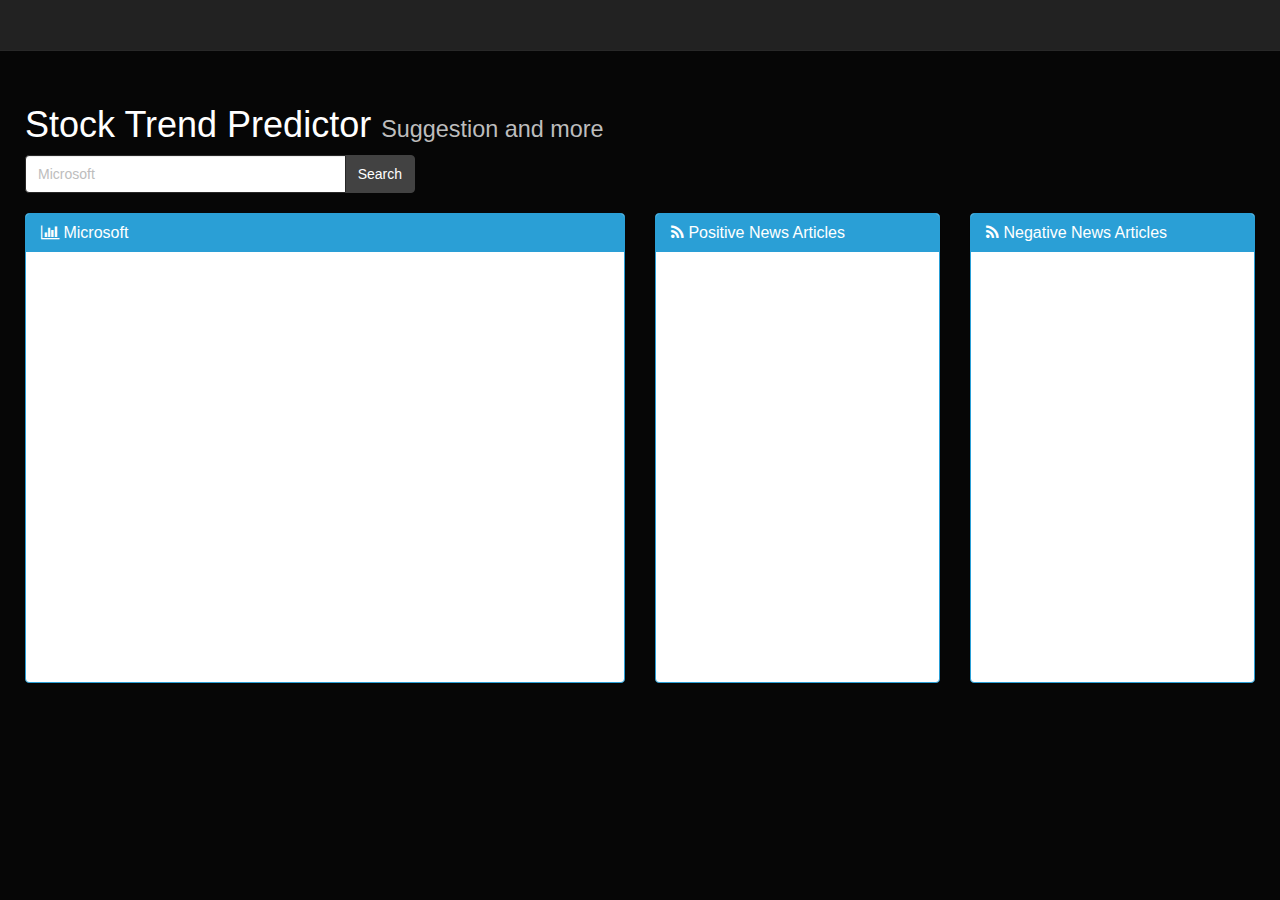
<file: Demo/index.html>
<!DOCTYPE html>


<html lang="en">
<head>
    <meta charset="utf-8">
    <meta name="viewport" content="width=device-width, initial-scale=1.0">
    <title>Dashboard - Light Admin</title>

    <script type="text/javascript" src="https://www.amcharts.com/lib/3/amcharts.js"></script>
    <script type="text/javascript" src="https://www.amcharts.com/lib/3/serial.js"></script>
    <script type="text/javascript" src="https://www.amcharts.com/lib/3/themes/light.js"></script>

    <link rel="stylesheet" type="text/css" href="bootstrap/css/bootstrap.min.css" />
    <link rel="stylesheet" type="text/css" href="font-awesome/css/font-awesome.min.css" />
    <link rel="stylesheet" type="text/css" href="css/local.css" />
    <link rel="stylesheet" type="text/css" href="css/amchart.css" />


    <script type="text/javascript" src="js/jquery-1.10.2.min.js"></script>
    <script type="text/javascript" src="bootstrap/js/bootstrap.min.js"></script>
    <script type="text/javascript" src="js/amchart.js"></script>


    <!-- you need to include the shieldui css and js assets in order for the charts to work -->
    <link rel="stylesheet" type="text/css" href="http://www.shieldui.com/shared/components/latest/css/light-bootstrap/all.min.css" />
    <link id="gridcss" rel="stylesheet" type="text/css" href="http://www.shieldui.com/shared/components/latest/css/dark-bootstrap/all.min.css" />

    <script type="text/javascript" src="http://www.shieldui.com/shared/components/latest/js/shieldui-all.min.js"></script>
    <script type="text/javascript" src="http://www.prepbootstrap.com/Content/js/gridData.js"></script>


</head>
<body>
    <div>
      <nav class="navbar navbar-inverse navbar-fixed-top" role="navigation">
        <div class="navbar-header">
            <button type="button" class="navbar-toggle" data-toggle="collapse" data-target=".navbar-ex1-collapse">
                <span class="sr-only">Toggle navigation</span>
                <span class="icon-bar"></span>
                <span class="icon-bar"></span>
                <span class="icon-bar"></span>
            </button>
            <a class="navbar-brand" href="index.html"></a>
        </div>

        <div class="collapse navbar-collapse navbar-ex1-collapse">

            <ul class="nav navbar-nav navbar-right navbar-user">
            </ul>
        </div>

    </nav>

    <div id="page-wrapper">
        <div class="row">
            <div class="col-lg-12">
                <h1>Stock Trend Predictor <small>Suggestion and more</small></h1>

            </div>
            <div class="col-lg-4">
              <div class="input-group">
                <input type="text" class="form-control" placeholder="Microsoft">
                <span class="input-group-btn">
                  <button class="btn btn-default" type="button">Search</button>
                </span>
              </div><!-- /input-group -->
            </div>

        </div>
        <br>
        <div class="row">
            <div class="col-md-6">
                <div class="panel panel-primary">
                    <div class="panel-heading">
                        <h3 class="panel-title"><i class="fa fa-bar-chart-o"></i> Microsoft</h3>
                    </div>
                    <div class="panel-body">
                        <div id="chartdiv"></div>
                    </div>
                </div>
            </div>
            <div class="col-md-3">
                <div class="panel panel-primary">
                  <div class="panel-heading">
                      <h3 class="panel-title"><i class="fa fa-rss"></i> Positive News Articles</h3>
                  </div>
                  <div style="overflow:hidden">
                    <div id="positive" style="overflow-y:scroll" class="panel-body feed"></div>
                  </div>
                </div>
              </div>

                <div class="col-md-3">
                    <div class="panel panel-primary">
                        <div class="panel-heading">
                            <h3 class="panel-title"><i class="fa fa-rss"></i> Negative News Articles</h3>
                        </div>
                        <div id="negative" style="overflow-y:scroll" class="panel-body feed"></div>
                    </div>
                </div>
            </div>
        </div>
    </div>

    <!-- /#wrapper -->

    <script type="text/javascript">



        jQuery(function ($) {



          $.ajax({url: "http://localhost:9000/api/news", success: function(result){
              //$("#div1").html(result);
              //console.log("getting the result back!");
              //console.log(result);
              var data = result;
              $("#positive").html('');
              $("#negative").html('');
              var positiveContent = '';
              var negativeContent = '';
              for(var i = 0; i < data.length; i++)
              {
                var url = data[i]["url"];
                if(data[i]["type"] == "negative")
                {
                  positiveContent += '<p>' + data[i]["title"].link(url) + '</p>';
                }
                else if(data[i]["type"] == "positive")
                {
                  negativeContent += '<p>' + data[i]["title"].link(url) + '</p>';
                }
                 // if Name is property of your Person object
              }
              $("#positive").append(positiveContent);
              $("#negative").append(negativeContent);
          }});



            $("#shieldui-chart1").shieldChart({
                theme: "light",

                primaryHeader: {
                    text: ""
                },
                exportOptions: {
                    image: false,
                    print: false
                },

                seriesSettings: {
                    bar: {
                        stackMode: "normal"
                    }
                },
                axisX: {
                categoricalValues: ["April 5", "April 6", "April 7",  "April 8", "April 11", "April 12", "April 13",  "April 14", "April 15", "April 18", "April 19", "April 20",  "April 21", "April 22", "April 25", "April 26",  "April 27", "April 28", "April 29"]
                },
                dataSeries: [{
                    seriesType: "line",
                    collectionAlias: "Stock Price over a month",
                    data: [54.56, 55.12, 54.46, 55, 56.65, 55.78, 54.53, 57, 56.67, 56.69, 57.32, 58.12, 56.15, 54.25, 54.78, 53.15, 52.11, 51.98, 51.23, 51.08, 50.09, 50.15]
                }]
            });


        });
    </script>
</body>
</html>
</file>
<file: Demo/css/amchart.css>
#chartdiv {
  width: 100%;
  height: 400px;
}
</file>
<file: Demo/css/local.css>
﻿/* Dark Admin Bootstrap Theme by PrepBootstrap - http://www.prepbootstrap.com */
html {
  font-family: sans-serif;
  -ms-text-size-adjust: 100%;
  -webkit-text-size-adjust: 100%;
}
body {
  margin: 0;
}
article,
aside,
details,
figcaption,
figure,
footer,
header,
hgroup,
main,
nav,
section,
summary {
  display: block;
}
audio,
canvas,
progress,
video {
  display: inline-block;
  vertical-align: baseline;
}
audio:not([controls]) {
  display: none;
  height: 0;
}
[hidden],
template {
  display: none;
}
a {
  background: transparent;
}
a:active,
a:hover {
  outline: 0;
}
abbr[title] {
  border-bottom: 1px dotted;
}
b,
strong {
  font-weight: bold;
}
dfn {
  font-style: italic;
}
h1 {
  font-size: 2em;
  margin: 0.67em 0;
}
mark {
  background: #ff0;
  color: #000;
}
small {
  font-size: 80%;
}
sub,
sup {
  font-size: 75%;
  line-height: 0;
  position: relative;
  vertical-align: baseline;
}
sup {
  top: -0.5em;
}
sub {
  bottom: -0.25em;
}
img {
  border: 0;
}
svg:not(:root) {
  overflow: hidden;
}
figure {
  margin: 1em 40px;
}
hr {
  -moz-box-sizing: content-box;
  box-sizing: content-box;
  height: 0;
}
pre {
  overflow: auto;
}
code,
kbd,
pre,
samp {
  font-family: monospace, monospace;
  font-size: 1em;
}
button,
input,
optgroup,
select,
textarea {
  color: inherit;
  font: inherit;
  margin: 0;
}
button {
  overflow: visible;
}
button,
select {
  text-transform: none;
}
button,
html input[type="button"],
input[type="reset"],
input[type="submit"] {
  -webkit-appearance: button;
  cursor: pointer;
}
button[disabled],
html input[disabled] {
  cursor: default;
}
button::-moz-focus-inner,
input::-moz-focus-inner {
  border: 0;
  padding: 0;
}
input {
  line-height: normal;
}
input[type="checkbox"],
input[type="radio"] {
  box-sizing: border-box;
  padding: 0;
}
input[type="number"]::-webkit-inner-spin-button,
input[type="number"]::-webkit-outer-spin-button {
  height: auto;
}
input[type="search"] {
  -webkit-appearance: textfield;
  -moz-box-sizing: content-box;
  -webkit-box-sizing: content-box;
  box-sizing: content-box;
}
input[type="search"]::-webkit-search-cancel-button,
input[type="search"]::-webkit-search-decoration {
  -webkit-appearance: none;
}
fieldset {
  border: 1px solid #c0c0c0;
  margin: 0 2px;
  padding: 0.35em 0.625em 0.75em;
}
legend {
  border: 0;
  padding: 0;
}
textarea {
  overflow: auto;
}
optgroup {
  font-weight: bold;
}
table {
  border-collapse: collapse;
  border-spacing: 0;
}
td,
th {
  padding: 0;
}
@media print {
  * {
    text-shadow: none !important;
    color: #000 !important;
    background: transparent !important;
    box-shadow: none !important;
  }
  a,
  a:visited {
    text-decoration: underline;
  }
  a[href]:after {
    content: " (" attr(href) ")";
  }
  abbr[title]:after {
    content: " (" attr(title) ")";
  }
  a[href^="javascript:"]:after,
  a[href^="#"]:after {
    content: "";
  }
  pre,
  blockquote {
    border: 1px solid #999;
    page-break-inside: avoid;
  }
  thead {
    display: table-header-group;
  }
  tr,
  img {
    page-break-inside: avoid;
  }
  img {
    max-width: 100% !important;
  }
  p,
  h2,
  h3 {
    orphans: 3;
    widows: 3;
  }
  h2,
  h3 {
    page-break-after: avoid;
  }
  select {
    background: #fff !important;
  }
  .navbar {
    display: none;
  }
  .table td,
  .table th {
    background-color: #fff !important;
  }
  .btn > .caret,
  .dropup > .btn > .caret {
    border-top-color: #000 !important;
  }
  .label {
    border: 1px solid #000;
  }
  .table {
    border-collapse: collapse !important;
  }
  .table-bordered th,
  .table-bordered td {
    border: 1px solid #ddd !important;
  }
}
* {
  -webkit-box-sizing: border-box;
  -moz-box-sizing: border-box;
  box-sizing: border-box;
}
*:before,
*:after {
  -webkit-box-sizing: border-box;
  -moz-box-sizing: border-box;
  box-sizing: border-box;
}
html {
  font-size: 62.5%;
  -webkit-tap-highlight-color: rgba(0, 0, 0, 0);
}
body {
  font-family: "Droid Sans", "Helvetica Neue", Helvetica, Arial, sans-serif;
  font-size: 14px;
  line-height: 1.42857143;
  color: #BDBDBD;
  background-color: #060606;
}
input,
button,
select,
textarea {
  font-family: inherit;
  font-size: inherit;
  line-height: inherit;
}
a {
  color: #2a9fd6;
  text-decoration: none;
}
a:hover,
a:focus {
  color: #2a9fd6;
  text-decoration: underline;
}
a:focus {
  outline: thin dotted;
  outline: 5px auto -webkit-focus-ring-color;
  outline-offset: -2px;
}
figure {
  margin: 0;
}
img {
  vertical-align: middle;
}
.img-responsive,
.thumbnail > img,
.thumbnail a > img,
.carousel-inner > .item > img,
.carousel-inner > .item > a > img {
  display: block;
  max-width: 100%;
  height: auto;
}
.img-rounded {
  border-radius: 6px;
}
.img-thumbnail {
  padding: 4px;
  line-height: 1.42857143;
  background-color: #060606;
  border: 1px solid #dddddd;
  border-radius: 4px;
  -webkit-transition: all 0.2s ease-in-out;
  transition: all 0.2s ease-in-out;
  display: inline-block;
  max-width: 100%;
  height: auto;
}
.img-circle {
  border-radius: 50%;
}
hr {
  margin-top: 20px;
  margin-bottom: 20px;
  border: 0;
  border-top: 1px solid #282828;
}
.sr-only {
  position: absolute;
  width: 1px;
  height: 1px;
  margin: -1px;
  padding: 0;
  overflow: hidden;
  clip: rect(0, 0, 0, 0);
  border: 0;
}
h1,
h2,
h3,
h4,
h5,
h6,
.h1,
.h2,
.h3,
.h4,
.h5,
.h6 {
  font-family: "Droid Sans", "Helvetica Neue", Helvetica, Arial, sans-serif;
  font-weight: 500;
  line-height: 1.1;
  color: #ffffff;
}
h1 small,
h2 small,
h3 small,
h4 small,
h5 small,
h6 small,
.h1 small,
.h2 small,
.h3 small,
.h4 small,
.h5 small,
.h6 small,
h1 .small,
h2 .small,
h3 .small,
h4 .small,
h5 .small,
h6 .small,
.h1 .small,
.h2 .small,
.h3 .small,
.h4 .small,
.h5 .small,
.h6 .small {
  font-weight: normal;
  line-height: 1;
  color: #BDBDBD;
}
h1,
.h1,
h2,
.h2,
h3,
.h3 {
  margin-top: 20px;
  margin-bottom: 10px;
}
h1 small,
.h1 small,
h2 small,
.h2 small,
h3 small,
.h3 small,
h1 .small,
.h1 .small,
h2 .small,
.h2 .small,
h3 .small,
.h3 .small {
  font-size: 65%;
}
h4,
.h4,
h5,
.h5,
h6,
.h6 {
  margin-top: 10px;
  margin-bottom: 10px;
}
h4 small,
.h4 small,
h5 small,
.h5 small,
h6 small,
.h6 small,
h4 .small,
.h4 .small,
h5 .small,
.h5 .small,
h6 .small,
.h6 .small {
  font-size: 75%;
}
h1,
.h1 {
  font-size: 36px;
}
h2,
.h2 {
  font-size: 30px;
}
h3,
.h3 {
  font-size: 24px;
}
h4,
.h4 {
  font-size: 18px;
}
h5,
.h5 {
  font-size: 14px;
}
h6,
.h6 {
  font-size: 12px;
}
p {
  margin: 0 0 10px;
}
.lead {
  margin-bottom: 20px;
  font-size: 16px;
  font-weight: 200;
  line-height: 1.4;
}
@media (min-width: 768px) {
  .lead {
    font-size: 21px;
  }
}
small,
.small {
  font-size: 85%;
}
cite {
  font-style: normal;
}
.text-left {
  text-align: left;
}
.text-right {
  text-align: right;
}
.text-center {
  text-align: center;
}
.text-justify {
  text-align: justify;
}
.text-muted {
  color: #BDBDBD;
}
.text-primary {
  color: #2a9fd6;
}
a.text-primary:hover {
  color: #2180ac;
}
.text-success {
  color: #ffffff;
}
a.text-success:hover {
  color: #e6e6e6;
}
.text-info {
  color: #ffffff;
}
a.text-info:hover {
  color: #e6e6e6;
}
.text-warning {
  color: #ffffff;
}
a.text-warning:hover {
  color: #e6e6e6;
}
.text-danger {
  color: #ffffff;
}
a.text-danger:hover {
  color: #e6e6e6;
}
.bg-primary {
  color: #fff;
  background-color: #2a9fd6;
}
a.bg-primary:hover {
  background-color: #2180ac;
}
.bg-success {
  background-color: #77b300;
}
a.bg-success:hover {
  background-color: #558000;
}
.bg-info {
  background-color: #9933cc;
}
a.bg-info:hover {
  background-color: #7a29a3;
}
.bg-warning {
  background-color: #ff8800;
}
a.bg-warning:hover {
  background-color: #cc6d00;
}
.bg-danger {
  background-color: #cc0000;
}
a.bg-danger:hover {
  background-color: #990000;
}
.page-header {
  padding-bottom: 9px;
  margin: 40px 0 20px;
  border-bottom: 1px solid #282828;
}
ul,
ol {
  margin-top: 0;
  margin-bottom: 10px;
}
ul ul,
ol ul,
ul ol,
ol ol {
  margin-bottom: 0;
}
.list-unstyled {
  padding-left: 0;
  list-style: none;
}
.list-inline {
  padding-left: 0;
  list-style: none;
  margin-left: -5px;
}
.list-inline > li {
  display: inline-block;
  padding-left: 5px;
  padding-right: 5px;
}
dl {
  margin-top: 0;
  margin-bottom: 20px;
}
dt,
dd {
  line-height: 1.42857143;
}
dt {
  font-weight: bold;
}
dd {
  margin-left: 0;
}
@media (min-width: 768px) {
  .dl-horizontal dt {
    float: left;
    width: 160px;
    clear: left;
    text-align: right;
    overflow: hidden;
    text-overflow: ellipsis;
    white-space: nowrap;
  }
  .dl-horizontal dd {
    margin-left: 180px;
  }
}
abbr[title],
abbr[data-original-title] {
  cursor: help;
  border-bottom: 1px dotted #BDBDBD;
}
.initialism {
  font-size: 90%;
  text-transform: uppercase;
}
blockquote {
  padding: 10px 20px;
  margin: 0 0 20px;
  font-size: 17.5px;
  border-left: 5px solid #282828;
}
blockquote p:last-child,
blockquote ul:last-child,
blockquote ol:last-child {
  margin-bottom: 0;
}
blockquote footer,
blockquote small,
blockquote .small {
  display: block;
  font-size: 80%;
  line-height: 1.42857143;
  color: #555555;
}
blockquote footer:before,
blockquote small:before,
blockquote .small:before {
  content: '\2014 \00A0';
}
.blockquote-reverse,
blockquote.pull-right {
  padding-right: 15px;
  padding-left: 0;
  border-right: 5px solid #282828;
  border-left: 0;
  text-align: right;
}
.blockquote-reverse footer:before,
blockquote.pull-right footer:before,
.blockquote-reverse small:before,
blockquote.pull-right small:before,
.blockquote-reverse .small:before,
blockquote.pull-right .small:before {
  content: '';
}
.blockquote-reverse footer:after,
blockquote.pull-right footer:after,
.blockquote-reverse small:after,
blockquote.pull-right small:after,
.blockquote-reverse .small:after,
blockquote.pull-right .small:after {
  content: '\00A0 \2014';
}
blockquote:before,
blockquote:after {
  content: "";
}
address {
  margin-bottom: 20px;
  font-style: normal;
  line-height: 1.42857143;
}
code,
kbd,
pre,
samp {
  font-family: Menlo, Monaco, Consolas, "Courier New", monospace;
}
code {
  padding: 2px 4px;
  font-size: 90%;
  color: #c7254e;
  background-color: #f9f2f4;
  white-space: nowrap;
  border-radius: 4px;
}
kbd {
  padding: 2px 4px;
  font-size: 90%;
  color: #ffffff;
  background-color: #333333;
  border-radius: 3px;
  box-shadow: inset 0 -1px 0 rgba(0, 0, 0, 0.25);
}
pre {
  display: block;
  padding: 9.5px;
  margin: 0 0 10px;
  font-size: 13px;
  line-height: 1.42857143;
  word-break: break-all;
  word-wrap: break-word;
  color: #282828;
  background-color: #f5f5f5;
  border: 1px solid #cccccc;
  border-radius: 4px;
}
pre code {
  padding: 0;
  font-size: inherit;
  color: inherit;
  white-space: pre-wrap;
  background-color: transparent;
  border-radius: 0;
}
.pre-scrollable {
  max-height: 340px;
  overflow-y: scroll;
}
.container {
  margin-right: auto;
  margin-left: auto;
  padding-left: 15px;
  padding-right: 15px;
}
@media (min-width: 768px) {
  .container {
    width: 750px;
  }
}
@media (min-width: 992px) {
  .container {
    width: 970px;
  }
}
@media (min-width: 1200px) {
  .container {
    width: 1170px;
  }
}
.container-fluid {
  margin-right: auto;
  margin-left: auto;
  padding-left: 15px;
  padding-right: 15px;
}
.row {
  margin-left: -15px;
  margin-right: -15px;
}
.col-xs-1, .col-sm-1, .col-md-1, .col-lg-1, .col-xs-2, .col-sm-2, .col-md-2, .col-lg-2, .col-xs-3, .col-sm-3, .col-md-3, .col-lg-3, .col-xs-4, .col-sm-4, .col-md-4, .col-lg-4, .col-xs-5, .col-sm-5, .col-md-5, .col-lg-5, .col-xs-6, .col-sm-6, .col-md-6, .col-lg-6, .col-xs-7, .col-sm-7, .col-md-7, .col-lg-7, .col-xs-8, .col-sm-8, .col-md-8, .col-lg-8, .col-xs-9, .col-sm-9, .col-md-9, .col-lg-9, .col-xs-10, .col-sm-10, .col-md-10, .col-lg-10, .col-xs-11, .col-sm-11, .col-md-11, .col-lg-11, .col-xs-12, .col-sm-12, .col-md-12, .col-lg-12 {
  position: relative;
  min-height: 1px;
  padding-left: 15px;
  padding-right: 15px;
}
.col-xs-1, .col-xs-2, .col-xs-3, .col-xs-4, .col-xs-5, .col-xs-6, .col-xs-7, .col-xs-8, .col-xs-9, .col-xs-10, .col-xs-11, .col-xs-12 {
  float: left;
}
.col-xs-12 {
  width: 100%;
}
.col-xs-11 {
  width: 91.66666667%;
}
.col-xs-10 {
  width: 83.33333333%;
}
.col-xs-9 {
  width: 75%;
}
.col-xs-8 {
  width: 66.66666667%;
}
.col-xs-7 {
  width: 58.33333333%;
}
.col-xs-6 {
  width: 50%;
}
.col-xs-5 {
  width: 41.66666667%;
}
.col-xs-4 {
  width: 33.33333333%;
}
.col-xs-3 {
  width: 25%;
}
.col-xs-2 {
  width: 16.66666667%;
}
.col-xs-1 {
  width: 8.33333333%;
}
.col-xs-pull-12 {
  right: 100%;
}
.col-xs-pull-11 {
  right: 91.66666667%;
}
.col-xs-pull-10 {
  right: 83.33333333%;
}
.col-xs-pull-9 {
  right: 75%;
}
.col-xs-pull-8 {
  right: 66.66666667%;
}
.col-xs-pull-7 {
  right: 58.33333333%;
}
.col-xs-pull-6 {
  right: 50%;
}
.col-xs-pull-5 {
  right: 41.66666667%;
}
.col-xs-pull-4 {
  right: 33.33333333%;
}
.col-xs-pull-3 {
  right: 25%;
}
.col-xs-pull-2 {
  right: 16.66666667%;
}
.col-xs-pull-1 {
  right: 8.33333333%;
}
.col-xs-pull-0 {
  right: 0%;
}
.col-xs-push-12 {
  left: 100%;
}
.col-xs-push-11 {
  left: 91.66666667%;
}
.col-xs-push-10 {
  left: 83.33333333%;
}
.col-xs-push-9 {
  left: 75%;
}
.col-xs-push-8 {
  left: 66.66666667%;
}
.col-xs-push-7 {
  left: 58.33333333%;
}
.col-xs-push-6 {
  left: 50%;
}
.col-xs-push-5 {
  left: 41.66666667%;
}
.col-xs-push-4 {
  left: 33.33333333%;
}
.col-xs-push-3 {
  left: 25%;
}
.col-xs-push-2 {
  left: 16.66666667%;
}
.col-xs-push-1 {
  left: 8.33333333%;
}
.col-xs-push-0 {
  left: 0%;
}
.col-xs-offset-12 {
  margin-left: 100%;
}
.col-xs-offset-11 {
  margin-left: 91.66666667%;
}
.col-xs-offset-10 {
  margin-left: 83.33333333%;
}
.col-xs-offset-9 {
  margin-left: 75%;
}
.col-xs-offset-8 {
  margin-left: 66.66666667%;
}
.col-xs-offset-7 {
  margin-left: 58.33333333%;
}
.col-xs-offset-6 {
  margin-left: 50%;
}
.col-xs-offset-5 {
  margin-left: 41.66666667%;
}
.col-xs-offset-4 {
  margin-left: 33.33333333%;
}
.col-xs-offset-3 {
  margin-left: 25%;
}
.col-xs-offset-2 {
  margin-left: 16.66666667%;
}
.col-xs-offset-1 {
  margin-left: 8.33333333%;
}
.col-xs-offset-0 {
  margin-left: 0%;
}
@media (min-width: 768px) {
  .col-sm-1, .col-sm-2, .col-sm-3, .col-sm-4, .col-sm-5, .col-sm-6, .col-sm-7, .col-sm-8, .col-sm-9, .col-sm-10, .col-sm-11, .col-sm-12 {
    float: left;
  }
  .col-sm-12 {
    width: 100%;
  }
  .col-sm-11 {
    width: 91.66666667%;
  }
  .col-sm-10 {
    width: 83.33333333%;
  }
  .col-sm-9 {
    width: 75%;
  }
  .col-sm-8 {
    width: 66.66666667%;
  }
  .col-sm-7 {
    width: 58.33333333%;
  }
  .col-sm-6 {
    width: 50%;
  }
  .col-sm-5 {
    width: 41.66666667%;
  }
  .col-sm-4 {
    width: 33.33333333%;
  }
  .col-sm-3 {
    width: 25%;
  }
  .col-sm-2 {
    width: 16.66666667%;
  }
  .col-sm-1 {
    width: 8.33333333%;
  }
  .col-sm-pull-12 {
    right: 100%;
  }
  .col-sm-pull-11 {
    right: 91.66666667%;
  }
  .col-sm-pull-10 {
    right: 83.33333333%;
  }
  .col-sm-pull-9 {
    right: 75%;
  }
  .col-sm-pull-8 {
    right: 66.66666667%;
  }
  .col-sm-pull-7 {
    right: 58.33333333%;
  }
  .col-sm-pull-6 {
    right: 50%;
  }
  .col-sm-pull-5 {
    right: 41.66666667%;
  }
  .col-sm-pull-4 {
    right: 33.33333333%;
  }
  .col-sm-pull-3 {
    right: 25%;
  }
  .col-sm-pull-2 {
    right: 16.66666667%;
  }
  .col-sm-pull-1 {
    right: 8.33333333%;
  }
  .col-sm-pull-0 {
    right: 0%;
  }
  .col-sm-push-12 {
    left: 100%;
  }
  .col-sm-push-11 {
    left: 91.66666667%;
  }
  .col-sm-push-10 {
    left: 83.33333333%;
  }
  .col-sm-push-9 {
    left: 75%;
  }
  .col-sm-push-8 {
    left: 66.66666667%;
  }
  .col-sm-push-7 {
    left: 58.33333333%;
  }
  .col-sm-push-6 {
    left: 50%;
  }
  .col-sm-push-5 {
    left: 41.66666667%;
  }
  .col-sm-push-4 {
    left: 33.33333333%;
  }
  .col-sm-push-3 {
    left: 25%;
  }
  .col-sm-push-2 {
    left: 16.66666667%;
  }
  .col-sm-push-1 {
    left: 8.33333333%;
  }
  .col-sm-push-0 {
    left: 0%;
  }
  .col-sm-offset-12 {
    margin-left: 100%;
  }
  .col-sm-offset-11 {
    margin-left: 91.66666667%;
  }
  .col-sm-offset-10 {
    margin-left: 83.33333333%;
  }
  .col-sm-offset-9 {
    margin-left: 75%;
  }
  .col-sm-offset-8 {
    margin-left: 66.66666667%;
  }
  .col-sm-offset-7 {
    margin-left: 58.33333333%;
  }
  .col-sm-offset-6 {
    margin-left: 50%;
  }
  .col-sm-offset-5 {
    margin-left: 41.66666667%;
  }
  .col-sm-offset-4 {
    margin-left: 33.33333333%;
  }
  .col-sm-offset-3 {
    margin-left: 25%;
  }
  .col-sm-offset-2 {
    margin-left: 16.66666667%;
  }
  .col-sm-offset-1 {
    margin-left: 8.33333333%;
  }
  .col-sm-offset-0 {
    margin-left: 0%;
  }
}
@media (min-width: 992px) {
  .col-md-1, .col-md-2, .col-md-3, .col-md-4, .col-md-5, .col-md-6, .col-md-7, .col-md-8, .col-md-9, .col-md-10, .col-md-11, .col-md-12 {
    float: left;
  }
  .col-md-12 {
    width: 100%;
  }
  .col-md-11 {
    width: 91.66666667%;
  }
  .col-md-10 {
    width: 83.33333333%;
  }
  .col-md-9 {
    width: 75%;
  }
  .col-md-8 {
    width: 66.66666667%;
  }
  .col-md-7 {
    width: 58.33333333%;
  }
  .col-md-6 {
    width: 50%;
  }
  .col-md-5 {
    width: 41.66666667%;
  }
  .col-md-4 {
    width: 33.33333333%;
  }
  .col-md-3 {
    width: 25%;
  }
  .col-md-2 {
    width: 16.66666667%;
  }
  .col-md-1 {
    width: 8.33333333%;
  }
  .col-md-pull-12 {
    right: 100%;
  }
  .col-md-pull-11 {
    right: 91.66666667%;
  }
  .col-md-pull-10 {
    right: 83.33333333%;
  }
  .col-md-pull-9 {
    right: 75%;
  }
  .col-md-pull-8 {
    right: 66.66666667%;
  }
  .col-md-pull-7 {
    right: 58.33333333%;
  }
  .col-md-pull-6 {
    right: 50%;
  }
  .col-md-pull-5 {
    right: 41.66666667%;
  }
  .col-md-pull-4 {
    right: 33.33333333%;
  }
  .col-md-pull-3 {
    right: 25%;
  }
  .col-md-pull-2 {
    right: 16.66666667%;
  }
  .col-md-pull-1 {
    right: 8.33333333%;
  }
  .col-md-pull-0 {
    right: 0%;
  }
  .col-md-push-12 {
    left: 100%;
  }
  .col-md-push-11 {
    left: 91.66666667%;
  }
  .col-md-push-10 {
    left: 83.33333333%;
  }
  .col-md-push-9 {
    left: 75%;
  }
  .col-md-push-8 {
    left: 66.66666667%;
  }
  .col-md-push-7 {
    left: 58.33333333%;
  }
  .col-md-push-6 {
    left: 50%;
  }
  .col-md-push-5 {
    left: 41.66666667%;
  }
  .col-md-push-4 {
    left: 33.33333333%;
  }
  .col-md-push-3 {
    left: 25%;
  }
  .col-md-push-2 {
    left: 16.66666667%;
  }
  .col-md-push-1 {
    left: 8.33333333%;
  }
  .col-md-push-0 {
    left: 0%;
  }
  .col-md-offset-12 {
    margin-left: 100%;
  }
  .col-md-offset-11 {
    margin-left: 91.66666667%;
  }
  .col-md-offset-10 {
    margin-left: 83.33333333%;
  }
  .col-md-offset-9 {
    margin-left: 75%;
  }
  .col-md-offset-8 {
    margin-left: 66.66666667%;
  }
  .col-md-offset-7 {
    margin-left: 58.33333333%;
  }
  .col-md-offset-6 {
    margin-left: 50%;
  }
  .col-md-offset-5 {
    margin-left: 41.66666667%;
  }
  .col-md-offset-4 {
    margin-left: 33.33333333%;
  }
  .col-md-offset-3 {
    margin-left: 25%;
  }
  .col-md-offset-2 {
    margin-left: 16.66666667%;
  }
  .col-md-offset-1 {
    margin-left: 8.33333333%;
  }
  .col-md-offset-0 {
    margin-left: 0%;
  }
}
@media (min-width: 1200px) {
  .col-lg-1, .col-lg-2, .col-lg-3, .col-lg-4, .col-lg-5, .col-lg-6, .col-lg-7, .col-lg-8, .col-lg-9, .col-lg-10, .col-lg-11, .col-lg-12 {
    float: left;
  }
  .col-lg-12 {
    width: 100%;
  }
  .col-lg-11 {
    width: 91.66666667%;
  }
  .col-lg-10 {
    width: 83.33333333%;
  }
  .col-lg-9 {
    width: 75%;
  }
  .col-lg-8 {
    width: 66.66666667%;
  }
  .col-lg-7 {
    width: 58.33333333%;
  }
  .col-lg-6 {
    width: 50%;
  }
  .col-lg-5 {
    width: 41.66666667%;
  }
  .col-lg-4 {
    width: 33.33333333%;
  }
  .col-lg-3 {
    width: 25%;
  }
  .col-lg-2 {
    width: 16.66666667%;
  }
  .col-lg-1 {
    width: 8.33333333%;
  }
  .col-lg-pull-12 {
    right: 100%;
  }
  .col-lg-pull-11 {
    right: 91.66666667%;
  }
  .col-lg-pull-10 {
    right: 83.33333333%;
  }
  .col-lg-pull-9 {
    right: 75%;
  }
  .col-lg-pull-8 {
    right: 66.66666667%;
  }
  .col-lg-pull-7 {
    right: 58.33333333%;
  }
  .col-lg-pull-6 {
    right: 50%;
  }
  .col-lg-pull-5 {
    right: 41.66666667%;
  }
  .col-lg-pull-4 {
    right: 33.33333333%;
  }
  .col-lg-pull-3 {
    right: 25%;
  }
  .col-lg-pull-2 {
    right: 16.66666667%;
  }
  .col-lg-pull-1 {
    right: 8.33333333%;
  }
  .col-lg-pull-0 {
    right: 0%;
  }
  .col-lg-push-12 {
    left: 100%;
  }
  .col-lg-push-11 {
    left: 91.66666667%;
  }
  .col-lg-push-10 {
    left: 83.33333333%;
  }
  .col-lg-push-9 {
    left: 75%;
  }
  .col-lg-push-8 {
    left: 66.66666667%;
  }
  .col-lg-push-7 {
    left: 58.33333333%;
  }
  .col-lg-push-6 {
    left: 50%;
  }
  .col-lg-push-5 {
    left: 41.66666667%;
  }
  .col-lg-push-4 {
    left: 33.33333333%;
  }
  .col-lg-push-3 {
    left: 25%;
  }
  .col-lg-push-2 {
    left: 16.66666667%;
  }
  .col-lg-push-1 {
    left: 8.33333333%;
  }
  .col-lg-push-0 {
    left: 0%;
  }
  .col-lg-offset-12 {
    margin-left: 100%;
  }
  .col-lg-offset-11 {
    margin-left: 91.66666667%;
  }
  .col-lg-offset-10 {
    margin-left: 83.33333333%;
  }
  .col-lg-offset-9 {
    margin-left: 75%;
  }
  .col-lg-offset-8 {
    margin-left: 66.66666667%;
  }
  .col-lg-offset-7 {
    margin-left: 58.33333333%;
  }
  .col-lg-offset-6 {
    margin-left: 50%;
  }
  .col-lg-offset-5 {
    margin-left: 41.66666667%;
  }
  .col-lg-offset-4 {
    margin-left: 33.33333333%;
  }
  .col-lg-offset-3 {
    margin-left: 25%;
  }
  .col-lg-offset-2 {
    margin-left: 16.66666667%;
  }
  .col-lg-offset-1 {
    margin-left: 8.33333333%;
  }
  .col-lg-offset-0 {
    margin-left: 0%;
  }
}
table {
  max-width: 100%;
  background-color: #181818;
}
th {
  text-align: left;
}
.table {
  width: 100%;
  margin-bottom: 20px;
}
.table > thead > tr > th,
.table > tbody > tr > th,
.table > tfoot > tr > th,
.table > thead > tr > td,
.table > tbody > tr > td,
.table > tfoot > tr > td {
  padding: 8px;
  line-height: 1.42857143;
  vertical-align: top;
  border-top: 1px solid #282828;
}
.table > thead > tr > th {
  vertical-align: bottom;
  border-bottom: 2px solid #282828;
}
.table > caption + thead > tr:first-child > th,
.table > colgroup + thead > tr:first-child > th,
.table > thead:first-child > tr:first-child > th,
.table > caption + thead > tr:first-child > td,
.table > colgroup + thead > tr:first-child > td,
.table > thead:first-child > tr:first-child > td {
  border-top: 0;
}
.table > tbody + tbody {
  border-top: 2px solid #282828;
}
.table .table {
  background-color: #060606;
}
.table-condensed > thead > tr > th,
.table-condensed > tbody > tr > th,
.table-condensed > tfoot > tr > th,
.table-condensed > thead > tr > td,
.table-condensed > tbody > tr > td,
.table-condensed > tfoot > tr > td {
  padding: 5px;
}
.table-bordered {
  border: 1px solid #282828;
}
.table-bordered > thead > tr > th,
.table-bordered > tbody > tr > th,
.table-bordered > tfoot > tr > th,
.table-bordered > thead > tr > td,
.table-bordered > tbody > tr > td,
.table-bordered > tfoot > tr > td {
  border: 1px solid #282828;
}
.table-bordered > thead > tr > th,
.table-bordered > thead > tr > td {
  border-bottom-width: 2px;
}
.table-striped > tbody > tr:nth-child(odd) > td,
.table-striped > tbody > tr:nth-child(odd) > th {
  background-color: #080808;
}
.table-hover > tbody > tr:hover > td,
.table-hover > tbody > tr:hover > th {
  background-color: #282828;
}
table col[class*="col-"] {
  position: static;
  float: none;
  display: table-column;
}
table td[class*="col-"],
table th[class*="col-"] {
  position: static;
  float: none;
  display: table-cell;
}
.table > thead > tr > td.active,
.table > tbody > tr > td.active,
.table > tfoot > tr > td.active,
.table > thead > tr > th.active,
.table > tbody > tr > th.active,
.table > tfoot > tr > th.active,
.table > thead > tr.active > td,
.table > tbody > tr.active > td,
.table > tfoot > tr.active > td,
.table > thead > tr.active > th,
.table > tbody > tr.active > th,
.table > tfoot > tr.active > th {
  background-color: #282828;
}
.table-hover > tbody > tr > td.active:hover,
.table-hover > tbody > tr > th.active:hover,
.table-hover > tbody > tr.active:hover > td,
.table-hover > tbody > tr.active:hover > th {
  background-color: #1b1b1b;
}
.table > thead > tr > td.success,
.table > tbody > tr > td.success,
.table > tfoot > tr > td.success,
.table > thead > tr > th.success,
.table > tbody > tr > th.success,
.table > tfoot > tr > th.success,
.table > thead > tr.success > td,
.table > tbody > tr.success > td,
.table > tfoot > tr.success > td,
.table > thead > tr.success > th,
.table > tbody > tr.success > th,
.table > tfoot > tr.success > th {
  background-color: #77b300;
}
.table-hover > tbody > tr > td.success:hover,
.table-hover > tbody > tr > th.success:hover,
.table-hover > tbody > tr.success:hover > td,
.table-hover > tbody > tr.success:hover > th {
  background-color: #669a00;
}
.table > thead > tr > td.info,
.table > tbody > tr > td.info,
.table > tfoot > tr > td.info,
.table > thead > tr > th.info,
.table > tbody > tr > th.info,
.table > tfoot > tr > th.info,
.table > thead > tr.info > td,
.table > tbody > tr.info > td,
.table > tfoot > tr.info > td,
.table > thead > tr.info > th,
.table > tbody > tr.info > th,
.table > tfoot > tr.info > th {
  background-color: #9933cc;
}
.table-hover > tbody > tr > td.info:hover,
.table-hover > tbody > tr > th.info:hover,
.table-hover > tbody > tr.info:hover > td,
.table-hover > tbody > tr.info:hover > th {
  background-color: #8a2eb8;
}
.table > thead > tr > td.warning,
.table > tbody > tr > td.warning,
.table > tfoot > tr > td.warning,
.table > thead > tr > th.warning,
.table > tbody > tr > th.warning,
.table > tfoot > tr > th.warning,
.table > thead > tr.warning > td,
.table > tbody > tr.warning > td,
.table > tfoot > tr.warning > td,
.table > thead > tr.warning > th,
.table > tbody > tr.warning > th,
.table > tfoot > tr.warning > th {
  background-color: #ff8800;
}
.table-hover > tbody > tr > td.warning:hover,
.table-hover > tbody > tr > th.warning:hover,
.table-hover > tbody > tr.warning:hover > td,
.table-hover > tbody > tr.warning:hover > th {
  background-color: #e67a00;
}
.table > thead > tr > td.danger,
.table > tbody > tr > td.danger,
.table > tfoot > tr > td.danger,
.table > thead > tr > th.danger,
.table > tbody > tr > th.danger,
.table > tfoot > tr > th.danger,
.table > thead > tr.danger > td,
.table > tbody > tr.danger > td,
.table > tfoot > tr.danger > td,
.table > thead > tr.danger > th,
.table > tbody > tr.danger > th,
.table > tfoot > tr.danger > th {
  background-color: #cc0000;
}
.table-hover > tbody > tr > td.danger:hover,
.table-hover > tbody > tr > th.danger:hover,
.table-hover > tbody > tr.danger:hover > td,
.table-hover > tbody > tr.danger:hover > th {
  background-color: #b30000;
}
@media (max-width: 767px) {
  .table-responsive {
    width: 100%;
    margin-bottom: 15px;
    overflow-y: hidden;
    overflow-x: scroll;
    -ms-overflow-style: -ms-autohiding-scrollbar;
    border: 1px solid #282828;
    -webkit-overflow-scrolling: touch;
  }
  .table-responsive > .table {
    margin-bottom: 0;
  }
  .table-responsive > .table > thead > tr > th,
  .table-responsive > .table > tbody > tr > th,
  .table-responsive > .table > tfoot > tr > th,
  .table-responsive > .table > thead > tr > td,
  .table-responsive > .table > tbody > tr > td,
  .table-responsive > .table > tfoot > tr > td {
    white-space: nowrap;
  }
  .table-responsive > .table-bordered {
    border: 0;
  }
  .table-responsive > .table-bordered > thead > tr > th:first-child,
  .table-responsive > .table-bordered > tbody > tr > th:first-child,
  .table-responsive > .table-bordered > tfoot > tr > th:first-child,
  .table-responsive > .table-bordered > thead > tr > td:first-child,
  .table-responsive > .table-bordered > tbody > tr > td:first-child,
  .table-responsive > .table-bordered > tfoot > tr > td:first-child {
    border-left: 0;
  }
  .table-responsive > .table-bordered > thead > tr > th:last-child,
  .table-responsive > .table-bordered > tbody > tr > th:last-child,
  .table-responsive > .table-bordered > tfoot > tr > th:last-child,
  .table-responsive > .table-bordered > thead > tr > td:last-child,
  .table-responsive > .table-bordered > tbody > tr > td:last-child,
  .table-responsive > .table-bordered > tfoot > tr > td:last-child {
    border-right: 0;
  }
  .table-responsive > .table-bordered > tbody > tr:last-child > th,
  .table-responsive > .table-bordered > tfoot > tr:last-child > th,
  .table-responsive > .table-bordered > tbody > tr:last-child > td,
  .table-responsive > .table-bordered > tfoot > tr:last-child > td {
    border-bottom: 0;
  }
}
fieldset {
  padding: 0;
  margin: 0;
  border: 0;
  min-width: 0;
}
legend {
  display: block;
  width: 100%;
  padding: 0;
  margin-bottom: 20px;
  font-size: 21px;
  line-height: inherit;
  color: #BDBDBD;
  border: 0;
  border-bottom: 1px solid #282828;
}
label {
  display: inline-block;
  margin-bottom: 5px;
  font-weight: bold;
}
input[type="search"] {
  -webkit-box-sizing: border-box;
  -moz-box-sizing: border-box;
  box-sizing: border-box;
}
input[type="radio"],
input[type="checkbox"] {
  margin: 4px 0 0;
  margin-top: 1px \9;
  /* IE8-9 */
  line-height: normal;
}
input[type="file"] {
  display: block;
}
input[type="range"] {
  display: block;
  width: 100%;
}
select[multiple],
select[size] {
  height: auto;
}
input[type="file"]:focus,
input[type="radio"]:focus,
input[type="checkbox"]:focus {
  outline: thin dotted;
  outline: 5px auto -webkit-focus-ring-color;
  outline-offset: -2px;
}
output {
  display: block;
  padding-top: 9px;
  font-size: 14px;
  line-height: 1.42857143;
  color: #BDBDBD;
}
.form-control {
  display: block;
  width: 100%;
  height: 38px;
  padding: 8px 12px;
  font-size: 14px;
  line-height: 1.42857143;
  color: #BDBDBD;
  background-color: #ffffff;
  background-image: none;
  border: 1px solid #282828;
  border-radius: 4px;
  -webkit-box-shadow: inset 0 1px 1px rgba(0, 0, 0, 0.075);
  box-shadow: inset 0 1px 1px rgba(0, 0, 0, 0.075);
  -webkit-transition: border-color ease-in-out .15s, box-shadow ease-in-out .15s;
  transition: border-color ease-in-out .15s, box-shadow ease-in-out .15s;
}
.form-control:focus {
  border-color: #66afe9;
  outline: 0;
  -webkit-box-shadow: inset 0 1px 1px rgba(0,0,0,.075), 0 0 8px rgba(102, 175, 233, 0.6);
  box-shadow: inset 0 1px 1px rgba(0,0,0,.075), 0 0 8px rgba(102, 175, 233, 0.6);
}
.form-control::-moz-placeholder {
  color: #BDBDBD;
  opacity: 1;
}
.form-control:-ms-input-placeholder {
  color: #BDBDBD;
}
.form-control::-webkit-input-placeholder {
  color: #BDBDBD;
}
.form-control[disabled],
.form-control[readonly],
fieldset[disabled] .form-control {
  cursor: not-allowed;
  background-color: #adafae;
  opacity: 1;
}
textarea.form-control {
  height: auto;
}
input[type="search"] {
  -webkit-appearance: none;
}
input[type="date"] {
  line-height: 38px;
}
.form-group {
  margin-bottom: 15px;
}
.radio,
.checkbox {
  display: block;
  min-height: 20px;
  margin-top: 10px;
  margin-bottom: 10px;
  padding-left: 20px;
}
.radio label,
.checkbox label {
  display: inline;
  font-weight: normal;
  cursor: pointer;
}
.radio input[type="radio"],
.radio-inline input[type="radio"],
.checkbox input[type="checkbox"],
.checkbox-inline input[type="checkbox"] {
  float: left;
  margin-left: -20px;
}
.radio + .radio,
.checkbox + .checkbox {
  margin-top: -5px;
}
.radio-inline,
.checkbox-inline {
  display: inline-block;
  padding-left: 20px;
  margin-bottom: 0;
  vertical-align: middle;
  font-weight: normal;
  cursor: pointer;
}
.radio-inline + .radio-inline,
.checkbox-inline + .checkbox-inline {
  margin-top: 0;
  margin-left: 10px;
}
input[type="radio"][disabled],
input[type="checkbox"][disabled],
.radio[disabled],
.radio-inline[disabled],
.checkbox[disabled],
.checkbox-inline[disabled],
fieldset[disabled] input[type="radio"],
fieldset[disabled] input[type="checkbox"],
fieldset[disabled] .radio,
fieldset[disabled] .radio-inline,
fieldset[disabled] .checkbox,
fieldset[disabled] .checkbox-inline {
  cursor: not-allowed;
}
.input-sm {
  height: 30px;
  padding: 5px 10px;
  font-size: 12px;
  line-height: 1.5;
  border-radius: 3px;
}
select.input-sm {
  height: 30px;
  line-height: 30px;
}
textarea.input-sm,
select[multiple].input-sm {
  height: auto;
}
.input-lg {
  height: 54px;
  padding: 14px 16px;
  font-size: 18px;
  line-height: 1.33;
  border-radius: 6px;
}
select.input-lg {
  height: 54px;
  line-height: 54px;
}
textarea.input-lg,
select[multiple].input-lg {
  height: auto;
}
.has-feedback {
  position: relative;
}
.has-feedback .form-control {
  padding-right: 47.5px;
}
.has-feedback .form-control-feedback {
  position: absolute;
  top: 25px;
  right: 0;
  display: block;
  width: 38px;
  height: 38px;
  line-height: 38px;
  text-align: center;
}
.has-success .help-block,
.has-success .control-label,
.has-success .radio,
.has-success .checkbox,
.has-success .radio-inline,
.has-success .checkbox-inline {
  color: #ffffff;
}
.has-success .form-control {
  border-color: #ffffff;
  -webkit-box-shadow: inset 0 1px 1px rgba(0, 0, 0, 0.075);
  box-shadow: inset 0 1px 1px rgba(0, 0, 0, 0.075);
}
.has-success .form-control:focus {
  border-color: #e6e6e6;
  -webkit-box-shadow: inset 0 1px 1px rgba(0, 0, 0, 0.075), 0 0 6px #ffffff;
  box-shadow: inset 0 1px 1px rgba(0, 0, 0, 0.075), 0 0 6px #ffffff;
}
.has-success .input-group-addon {
  color: #ffffff;
  border-color: #ffffff;
  background-color: #77b300;
}
.has-success .form-control-feedback {
  color: #ffffff;
}
.has-warning .help-block,
.has-warning .control-label,
.has-warning .radio,
.has-warning .checkbox,
.has-warning .radio-inline,
.has-warning .checkbox-inline {
  color: #ffffff;
}
.has-warning .form-control {
  border-color: #ffffff;
  -webkit-box-shadow: inset 0 1px 1px rgba(0, 0, 0, 0.075);
  box-shadow: inset 0 1px 1px rgba(0, 0, 0, 0.075);
}
.has-warning .form-control:focus {
  border-color: #e6e6e6;
  -webkit-box-shadow: inset 0 1px 1px rgba(0, 0, 0, 0.075), 0 0 6px #ffffff;
  box-shadow: inset 0 1px 1px rgba(0, 0, 0, 0.075), 0 0 6px #ffffff;
}
.has-warning .input-group-addon {
  color: #ffffff;
  border-color: #ffffff;
  background-color: #ff8800;
}
.has-warning .form-control-feedback {
  color: #ffffff;
}
.has-error .help-block,
.has-error .control-label,
.has-error .radio,
.has-error .checkbox,
.has-error .radio-inline,
.has-error .checkbox-inline {
  color: #ffffff;
}
.has-error .form-control {
  border-color: #ffffff;
  -webkit-box-shadow: inset 0 1px 1px rgba(0, 0, 0, 0.075);
  box-shadow: inset 0 1px 1px rgba(0, 0, 0, 0.075);
}
.has-error .form-control:focus {
  border-color: #e6e6e6;
  -webkit-box-shadow: inset 0 1px 1px rgba(0, 0, 0, 0.075), 0 0 6px #ffffff;
  box-shadow: inset 0 1px 1px rgba(0, 0, 0, 0.075), 0 0 6px #ffffff;
}
.has-error .input-group-addon {
  color: #ffffff;
  border-color: #ffffff;
  background-color: #cc0000;
}
.has-error .form-control-feedback {
  color: #ffffff;
}
.form-control-static {
  margin-bottom: 0;
}
.help-block {
  display: block;
  margin-top: 5px;
  margin-bottom: 10px;
  color: #c8c8c8;
}
@media (min-width: 768px) {
  .form-inline .form-group {
    display: inline-block;
    margin-bottom: 0;
    vertical-align: middle;
  }
  .form-inline .form-control {
    display: inline-block;
    width: auto;
    vertical-align: middle;
  }
  .form-inline .input-group > .form-control {
    width: 100%;
  }
  .form-inline .control-label {
    margin-bottom: 0;
    vertical-align: middle;
  }
  .form-inline .radio,
  .form-inline .checkbox {
    display: inline-block;
    margin-top: 0;
    margin-bottom: 0;
    padding-left: 0;
    vertical-align: middle;
  }
  .form-inline .radio input[type="radio"],
  .form-inline .checkbox input[type="checkbox"] {
    float: none;
    margin-left: 0;
  }
  .form-inline .has-feedback .form-control-feedback {
    top: 0;
  }
}
.form-horizontal .control-label,
.form-horizontal .radio,
.form-horizontal .checkbox,
.form-horizontal .radio-inline,
.form-horizontal .checkbox-inline {
  margin-top: 0;
  margin-bottom: 0;
  padding-top: 9px;
}
.form-horizontal .radio,
.form-horizontal .checkbox {
  min-height: 29px;
}
.form-horizontal .form-group {
  margin-left: -15px;
  margin-right: -15px;
}
.form-horizontal .form-control-static {
  padding-top: 9px;
}
@media (min-width: 768px) {
  .form-horizontal .control-label {
    text-align: right;
  }
}
.form-horizontal .has-feedback .form-control-feedback {
  top: 0;
  right: 15px;
}
.btn {
  display: inline-block;
  margin-bottom: 0;
  font-weight: normal;
  text-align: center;
  vertical-align: middle;
  cursor: pointer;
  background-image: none;
  border: 1px solid transparent;
  white-space: nowrap;
  padding: 8px 12px;
  font-size: 14px;
  line-height: 1.42857143;
  border-radius: 4px;
  -webkit-user-select: none;
  -moz-user-select: none;
  -ms-user-select: none;
  user-select: none;
}
.btn:focus,
.btn:active:focus,
.btn.active:focus {
  outline: thin dotted;
  outline: 5px auto -webkit-focus-ring-color;
  outline-offset: -2px;
}
.btn:hover,
.btn:focus {
  color: #ffffff;
  text-decoration: none;
}
.btn:active,
.btn.active {
  outline: 0;
  background-image: none;
  -webkit-box-shadow: inset 0 3px 5px rgba(0, 0, 0, 0.125);
  box-shadow: inset 0 3px 5px rgba(0, 0, 0, 0.125);
}
.btn.disabled,
.btn[disabled],
fieldset[disabled] .btn {
  cursor: not-allowed;
  pointer-events: none;
  opacity: 0.65;
  filter: alpha(opacity=65);
  -webkit-box-shadow: none;
  box-shadow: none;
}
.btn-default {
  color: #ffffff;
  background-color: #424242;
  border-color: #424242;
}
.btn-default:hover,
.btn-default:focus,
.btn-default:active,
.btn-default.active,
.open .dropdown-toggle.btn-default {
  color: #ffffff;
  background-color: #2d2d2d;
  border-color: #232323;
}
.btn-default:active,
.btn-default.active,
.open .dropdown-toggle.btn-default {
  background-image: none;
}
.btn-default.disabled,
.btn-default[disabled],
fieldset[disabled] .btn-default,
.btn-default.disabled:hover,
.btn-default[disabled]:hover,
fieldset[disabled] .btn-default:hover,
.btn-default.disabled:focus,
.btn-default[disabled]:focus,
fieldset[disabled] .btn-default:focus,
.btn-default.disabled:active,
.btn-default[disabled]:active,
fieldset[disabled] .btn-default:active,
.btn-default.disabled.active,
.btn-default[disabled].active,
fieldset[disabled] .btn-default.active {
  background-color: #424242;
  border-color: #424242;
}
.btn-default .badge {
  color: #424242;
  background-color: #ffffff;
}
.btn-primary {
  color: #ffffff;
  background-color: #2a9fd6;
  border-color: #2a9fd6;
}
.btn-primary:hover,
.btn-primary:focus,
.btn-primary:active,
.btn-primary.active,
.open .dropdown-toggle.btn-primary {
  color: #ffffff;
  background-color: #2386b4;
  border-color: #1f79a3;
}
.btn-primary:active,
.btn-primary.active,
.open .dropdown-toggle.btn-primary {
  background-image: none;
}
.btn-primary.disabled,
.btn-primary[disabled],
fieldset[disabled] .btn-primary,
.btn-primary.disabled:hover,
.btn-primary[disabled]:hover,
fieldset[disabled] .btn-primary:hover,
.btn-primary.disabled:focus,
.btn-primary[disabled]:focus,
fieldset[disabled] .btn-primary:focus,
.btn-primary.disabled:active,
.btn-primary[disabled]:active,
fieldset[disabled] .btn-primary:active,
.btn-primary.disabled.active,
.btn-primary[disabled].active,
fieldset[disabled] .btn-primary.active {
  background-color: #2a9fd6;
  border-color: #2a9fd6;
}
.btn-primary .badge {
  color: #2a9fd6;
  background-color: #ffffff;
}
.btn-success {
  color: #ffffff;
  background-color: #77b300;
  border-color: #77b300;
}
.btn-success:hover,
.btn-success:focus,
.btn-success:active,
.btn-success.active,
.open .dropdown-toggle.btn-success {
  color: #ffffff;
  background-color: #5c8a00;
  border-color: #4e7600;
}
.btn-success:active,
.btn-success.active,
.open .dropdown-toggle.btn-success {
  background-image: none;
}
.btn-success.disabled,
.btn-success[disabled],
fieldset[disabled] .btn-success,
.btn-success.disabled:hover,
.btn-success[disabled]:hover,
fieldset[disabled] .btn-success:hover,
.btn-success.disabled:focus,
.btn-success[disabled]:focus,
fieldset[disabled] .btn-success:focus,
.btn-success.disabled:active,
.btn-success[disabled]:active,
fieldset[disabled] .btn-success:active,
.btn-success.disabled.active,
.btn-success[disabled].active,
fieldset[disabled] .btn-success.active {
  background-color: #77b300;
  border-color: #77b300;
}
.btn-success .badge {
  color: #77b300;
  background-color: #ffffff;
}
.btn-info {
  color: #ffffff;
  background-color: #9933cc;
  border-color: #9933cc;
}
.btn-info:hover,
.btn-info:focus,
.btn-info:active,
.btn-info.active,
.open .dropdown-toggle.btn-info {
  color: #ffffff;
  background-color: #812bab;
  border-color: #74279b;
}
.btn-info:active,
.btn-info.active,
.open .dropdown-toggle.btn-info {
  background-image: none;
}
.btn-info.disabled,
.btn-info[disabled],
fieldset[disabled] .btn-info,
.btn-info.disabled:hover,
.btn-info[disabled]:hover,
fieldset[disabled] .btn-info:hover,
.btn-info.disabled:focus,
.btn-info[disabled]:focus,
fieldset[disabled] .btn-info:focus,
.btn-info.disabled:active,
.btn-info[disabled]:active,
fieldset[disabled] .btn-info:active,
.btn-info.disabled.active,
.btn-info[disabled].active,
fieldset[disabled] .btn-info.active {
  background-color: #9933cc;
  border-color: #9933cc;
}
.btn-info .badge {
  color: #9933cc;
  background-color: #ffffff;
}
.btn-warning {
  color: #ffffff;
  background-color: #ff8800;
  border-color: #ff8800;
}
.btn-warning:hover,
.btn-warning:focus,
.btn-warning:active,
.btn-warning.active,
.open .dropdown-toggle.btn-warning {
  color: #ffffff;
  background-color: #d67200;
  border-color: #c26700;
}
.btn-warning:active,
.btn-warning.active,
.open .dropdown-toggle.btn-warning {
  background-image: none;
}
.btn-warning.disabled,
.btn-warning[disabled],
fieldset[disabled] .btn-warning,
.btn-warning.disabled:hover,
.btn-warning[disabled]:hover,
fieldset[disabled] .btn-warning:hover,
.btn-warning.disabled:focus,
.btn-warning[disabled]:focus,
fieldset[disabled] .btn-warning:focus,
.btn-warning.disabled:active,
.btn-warning[disabled]:active,
fieldset[disabled] .btn-warning:active,
.btn-warning.disabled.active,
.btn-warning[disabled].active,
fieldset[disabled] .btn-warning.active {
  background-color: #ff8800;
  border-color: #ff8800;
}
.btn-warning .badge {
  color: #ff8800;
  background-color: #ffffff;
}
.btn-danger {
  color: #ffffff;
  background-color: #cc0000;
  border-color: #cc0000;
}
.btn-danger:hover,
.btn-danger:focus,
.btn-danger:active,
.btn-danger.active,
.open .dropdown-toggle.btn-danger {
  color: #ffffff;
  background-color: #a30000;
  border-color: #8f0000;
}
.btn-danger:active,
.btn-danger.active,
.open .dropdown-toggle.btn-danger {
  background-image: none;
}
.btn-danger.disabled,
.btn-danger[disabled],
fieldset[disabled] .btn-danger,
.btn-danger.disabled:hover,
.btn-danger[disabled]:hover,
fieldset[disabled] .btn-danger:hover,
.btn-danger.disabled:focus,
.btn-danger[disabled]:focus,
fieldset[disabled] .btn-danger:focus,
.btn-danger.disabled:active,
.btn-danger[disabled]:active,
fieldset[disabled] .btn-danger:active,
.btn-danger.disabled.active,
.btn-danger[disabled].active,
fieldset[disabled] .btn-danger.active {
  background-color: #cc0000;
  border-color: #cc0000;
}
.btn-danger .badge {
  color: #cc0000;
  background-color: #ffffff;
}
.btn-link {
  color: #2a9fd6;
  font-weight: normal;
  cursor: pointer;
  border-radius: 0;
}
.btn-link,
.btn-link:active,
.btn-link[disabled],
fieldset[disabled] .btn-link {
  background-color: transparent;
  -webkit-box-shadow: none;
  box-shadow: none;
}
.btn-link,
.btn-link:hover,
.btn-link:focus,
.btn-link:active {
  border-color: transparent;
}
.btn-link:hover,
.btn-link:focus {
  color: #2a9fd6;
  text-decoration: underline;
  background-color: transparent;
}
.btn-link[disabled]:hover,
fieldset[disabled] .btn-link:hover,
.btn-link[disabled]:focus,
fieldset[disabled] .btn-link:focus {
  color: #BDBDBD;
  text-decoration: none;
}
.btn-lg,
.btn-group-lg > .btn {
  padding: 14px 16px;
  font-size: 18px;
  line-height: 1.33;
  border-radius: 6px;
}
.btn-sm,
.btn-group-sm > .btn {
  padding: 5px 10px;
  font-size: 12px;
  line-height: 1.5;
  border-radius: 3px;
}
.btn-xs,
.btn-group-xs > .btn {
  padding: 1px 5px;
  font-size: 12px;
  line-height: 1.5;
  border-radius: 3px;
}
.btn-block {
  display: block;
  width: 100%;
  padding-left: 0;
  padding-right: 0;
}
.btn-block + .btn-block {
  margin-top: 5px;
}
input[type="submit"].btn-block,
input[type="reset"].btn-block,
input[type="button"].btn-block {
  width: 100%;
}
.fade {
  opacity: 0;
  -webkit-transition: opacity 0.15s linear;
  transition: opacity 0.15s linear;
}
.fade.in {
  opacity: 1;
}
.collapse {
  display: none;
}
.collapse.in {
  display: block;
}
.collapsing {
  position: relative;
  height: 0;
  overflow: hidden;
  -webkit-transition: height 0.35s ease;
  transition: height 0.35s ease;
}
@font-face {
  font-family: 'Glyphicons Halflings';
  src: url('../fonts/glyphicons-halflings-regular.eot');
  src: url('../fonts/glyphicons-halflings-regular.eot?#iefix') format('embedded-opentype'), url('../fonts/glyphicons-halflings-regular.woff') format('woff'), url('../fonts/glyphicons-halflings-regular.ttf') format('truetype'), url('../fonts/glyphicons-halflings-regular.svg#glyphicons_halflingsregular') format('svg');
}
.glyphicon {
  position: relative;
  top: 1px;
  display: inline-block;
  font-family: 'Glyphicons Halflings';
  font-style: normal;
  font-weight: normal;
  line-height: 1;
  -webkit-font-smoothing: antialiased;
  -moz-osx-font-smoothing: grayscale;
}
.glyphicon-asterisk:before {
  content: "\2a";
}
.glyphicon-plus:before {
  content: "\2b";
}
.glyphicon-euro:before {
  content: "\20ac";
}
.glyphicon-minus:before {
  content: "\2212";
}
.glyphicon-cloud:before {
  content: "\2601";
}
.glyphicon-envelope:before {
  content: "\2709";
}
.glyphicon-pencil:before {
  content: "\270f";
}
.glyphicon-glass:before {
  content: "\e001";
}
.glyphicon-music:before {
  content: "\e002";
}
.glyphicon-search:before {
  content: "\e003";
}
.glyphicon-heart:before {
  content: "\e005";
}
.glyphicon-star:before {
  content: "\e006";
}
.glyphicon-star-empty:before {
  content: "\e007";
}
.glyphicon-user:before {
  content: "\e008";
}
.glyphicon-film:before {
  content: "\e009";
}
.glyphicon-th-large:before {
  content: "\e010";
}
.glyphicon-th:before {
  content: "\e011";
}
.glyphicon-th-list:before {
  content: "\e012";
}
.glyphicon-ok:before {
  content: "\e013";
}
.glyphicon-remove:before {
  content: "\e014";
}
.glyphicon-zoom-in:before {
  content: "\e015";
}
.glyphicon-zoom-out:before {
  content: "\e016";
}
.glyphicon-off:before {
  content: "\e017";
}
.glyphicon-signal:before {
  content: "\e018";
}
.glyphicon-cog:before {
  content: "\e019";
}
.glyphicon-trash:before {
  content: "\e020";
}
.glyphicon-home:before {
  content: "\e021";
}
.glyphicon-file:before {
  content: "\e022";
}
.glyphicon-time:before {
  content: "\e023";
}
.glyphicon-road:before {
  content: "\e024";
}
.glyphicon-download-alt:before {
  content: "\e025";
}
.glyphicon-download:before {
  content: "\e026";
}
.glyphicon-upload:before {
  content: "\e027";
}
.glyphicon-inbox:before {
  content: "\e028";
}
.glyphicon-play-circle:before {
  content: "\e029";
}
.glyphicon-repeat:before {
  content: "\e030";
}
.glyphicon-refresh:before {
  content: "\e031";
}
.glyphicon-list-alt:before {
  content: "\e032";
}
.glyphicon-lock:before {
  content: "\e033";
}
.glyphicon-flag:before {
  content: "\e034";
}
.glyphicon-headphones:before {
  content: "\e035";
}
.glyphicon-volume-off:before {
  content: "\e036";
}
.glyphicon-volume-down:before {
  content: "\e037";
}
.glyphicon-volume-up:before {
  content: "\e038";
}
.glyphicon-qrcode:before {
  content: "\e039";
}
.glyphicon-barcode:before {
  content: "\e040";
}
.glyphicon-tag:before {
  content: "\e041";
}
.glyphicon-tags:before {
  content: "\e042";
}
.glyphicon-book:before {
  content: "\e043";
}
.glyphicon-bookmark:before {
  content: "\e044";
}
.glyphicon-print:before {
  content: "\e045";
}
.glyphicon-camera:before {
  content: "\e046";
}
.glyphicon-font:before {
  content: "\e047";
}
.glyphicon-bold:before {
  content: "\e048";
}
.glyphicon-italic:before {
  content: "\e049";
}
.glyphicon-text-height:before {
  content: "\e050";
}
.glyphicon-text-width:before {
  content: "\e051";
}
.glyphicon-align-left:before {
  content: "\e052";
}
.glyphicon-align-center:before {
  content: "\e053";
}
.glyphicon-align-right:before {
  content: "\e054";
}
.glyphicon-align-justify:before {
  content: "\e055";
}
.glyphicon-list:before {
  content: "\e056";
}
.glyphicon-indent-left:before {
  content: "\e057";
}
.glyphicon-indent-right:before {
  content: "\e058";
}
.glyphicon-facetime-video:before {
  content: "\e059";
}
.glyphicon-picture:before {
  content: "\e060";
}
.glyphicon-map-marker:before {
  content: "\e062";
}
.glyphicon-adjust:before {
  content: "\e063";
}
.glyphicon-tint:before {
  content: "\e064";
}
.glyphicon-edit:before {
  content: "\e065";
}
.glyphicon-share:before {
  content: "\e066";
}
.glyphicon-check:before {
  content: "\e067";
}
.glyphicon-move:before {
  content: "\e068";
}
.glyphicon-step-backward:before {
  content: "\e069";
}
.glyphicon-fast-backward:before {
  content: "\e070";
}
.glyphicon-backward:before {
  content: "\e071";
}
.glyphicon-play:before {
  content: "\e072";
}
.glyphicon-pause:before {
  content: "\e073";
}
.glyphicon-stop:before {
  content: "\e074";
}
.glyphicon-forward:before {
  content: "\e075";
}
.glyphicon-fast-forward:before {
  content: "\e076";
}
.glyphicon-step-forward:before {
  content: "\e077";
}
.glyphicon-eject:before {
  content: "\e078";
}
.glyphicon-chevron-left:before {
  content: "\e079";
}
.glyphicon-chevron-right:before {
  content: "\e080";
}
.glyphicon-plus-sign:before {
  content: "\e081";
}
.glyphicon-minus-sign:before {
  content: "\e082";
}
.glyphicon-remove-sign:before {
  content: "\e083";
}
.glyphicon-ok-sign:before {
  content: "\e084";
}
.glyphicon-question-sign:before {
  content: "\e085";
}
.glyphicon-info-sign:before {
  content: "\e086";
}
.glyphicon-screenshot:before {
  content: "\e087";
}
.glyphicon-remove-circle:before {
  content: "\e088";
}
.glyphicon-ok-circle:before {
  content: "\e089";
}
.glyphicon-ban-circle:before {
  content: "\e090";
}
.glyphicon-arrow-left:before {
  content: "\e091";
}
.glyphicon-arrow-right:before {
  content: "\e092";
}
.glyphicon-arrow-up:before {
  content: "\e093";
}
.glyphicon-arrow-down:before {
  content: "\e094";
}
.glyphicon-share-alt:before {
  content: "\e095";
}
.glyphicon-resize-full:before {
  content: "\e096";
}
.glyphicon-resize-small:before {
  content: "\e097";
}
.glyphicon-exclamation-sign:before {
  content: "\e101";
}
.glyphicon-gift:before {
  content: "\e102";
}
.glyphicon-leaf:before {
  content: "\e103";
}
.glyphicon-fire:before {
  content: "\e104";
}
.glyphicon-eye-open:before {
  content: "\e105";
}
.glyphicon-eye-close:before {
  content: "\e106";
}
.glyphicon-warning-sign:before {
  content: "\e107";
}
.glyphicon-plane:before {
  content: "\e108";
}
.glyphicon-calendar:before {
  content: "\e109";
}
.glyphicon-random:before {
  content: "\e110";
}
.glyphicon-comment:before {
  content: "\e111";
}
.glyphicon-magnet:before {
  content: "\e112";
}
.glyphicon-chevron-up:before {
  content: "\e113";
}
.glyphicon-chevron-down:before {
  content: "\e114";
}
.glyphicon-retweet:before {
  content: "\e115";
}
.glyphicon-shopping-cart:before {
  content: "\e116";
}
.glyphicon-folder-close:before {
  content: "\e117";
}
.glyphicon-folder-open:before {
  content: "\e118";
}
.glyphicon-resize-vertical:before {
  content: "\e119";
}
.glyphicon-resize-horizontal:before {
  content: "\e120";
}
.glyphicon-hdd:before {
  content: "\e121";
}
.glyphicon-bullhorn:before {
  content: "\e122";
}
.glyphicon-bell:before {
  content: "\e123";
}
.glyphicon-certificate:before {
  content: "\e124";
}
.glyphicon-thumbs-up:before {
  content: "\e125";
}
.glyphicon-thumbs-down:before {
  content: "\e126";
}
.glyphicon-hand-right:before {
  content: "\e127";
}
.glyphicon-hand-left:before {
  content: "\e128";
}
.glyphicon-hand-up:before {
  content: "\e129";
}
.glyphicon-hand-down:before {
  content: "\e130";
}
.glyphicon-circle-arrow-right:before {
  content: "\e131";
}
.glyphicon-circle-arrow-left:before {
  content: "\e132";
}
.glyphicon-circle-arrow-up:before {
  content: "\e133";
}
.glyphicon-circle-arrow-down:before {
  content: "\e134";
}
.glyphicon-globe:before {
  content: "\e135";
}
.glyphicon-wrench:before {
  content: "\e136";
}
.glyphicon-tasks:before {
  content: "\e137";
}
.glyphicon-filter:before {
  content: "\e138";
}
.glyphicon-briefcase:before {
  content: "\e139";
}
.glyphicon-fullscreen:before {
  content: "\e140";
}
.glyphicon-dashboard:before {
  content: "\e141";
}
.glyphicon-paperclip:before {
  content: "\e142";
}
.glyphicon-heart-empty:before {
  content: "\e143";
}
.glyphicon-link:before {
  content: "\e144";
}
.glyphicon-phone:before {
  content: "\e145";
}
.glyphicon-pushpin:before {
  content: "\e146";
}
.glyphicon-usd:before {
  content: "\e148";
}
.glyphicon-gbp:before {
  content: "\e149";
}
.glyphicon-sort:before {
  content: "\e150";
}
.glyphicon-sort-by-alphabet:before {
  content: "\e151";
}
.glyphicon-sort-by-alphabet-alt:before {
  content: "\e152";
}
.glyphicon-sort-by-order:before {
  content: "\e153";
}
.glyphicon-sort-by-order-alt:before {
  content: "\e154";
}
.glyphicon-sort-by-attributes:before {
  content: "\e155";
}
.glyphicon-sort-by-attributes-alt:before {
  content: "\e156";
}
.glyphicon-unchecked:before {
  content: "\e157";
}
.glyphicon-expand:before {
  content: "\e158";
}
.glyphicon-collapse-down:before {
  content: "\e159";
}
.glyphicon-collapse-up:before {
  content: "\e160";
}
.glyphicon-log-in:before {
  content: "\e161";
}
.glyphicon-flash:before {
  content: "\e162";
}
.glyphicon-log-out:before {
  content: "\e163";
}
.glyphicon-new-window:before {
  content: "\e164";
}
.glyphicon-record:before {
  content: "\e165";
}
.glyphicon-save:before {
  content: "\e166";
}
.glyphicon-open:before {
  content: "\e167";
}
.glyphicon-saved:before {
  content: "\e168";
}
.glyphicon-import:before {
  content: "\e169";
}
.glyphicon-export:before {
  content: "\e170";
}
.glyphicon-send:before {
  content: "\e171";
}
.glyphicon-floppy-disk:before {
  content: "\e172";
}
.glyphicon-floppy-saved:before {
  content: "\e173";
}
.glyphicon-floppy-remove:before {
  content: "\e174";
}
.glyphicon-floppy-save:before {
  content: "\e175";
}
.glyphicon-floppy-open:before {
  content: "\e176";
}
.glyphicon-credit-card:before {
  content: "\e177";
}
.glyphicon-transfer:before {
  content: "\e178";
}
.glyphicon-cutlery:before {
  content: "\e179";
}
.glyphicon-header:before {
  content: "\e180";
}
.glyphicon-compressed:before {
  content: "\e181";
}
.glyphicon-earphone:before {
  content: "\e182";
}
.glyphicon-phone-alt:before {
  content: "\e183";
}
.glyphicon-tower:before {
  content: "\e184";
}
.glyphicon-stats:before {
  content: "\e185";
}
.glyphicon-sd-video:before {
  content: "\e186";
}
.glyphicon-hd-video:before {
  content: "\e187";
}
.glyphicon-subtitles:before {
  content: "\e188";
}
.glyphicon-sound-stereo:before {
  content: "\e189";
}
.glyphicon-sound-dolby:before {
  content: "\e190";
}
.glyphicon-sound-5-1:before {
  content: "\e191";
}
.glyphicon-sound-6-1:before {
  content: "\e192";
}
.glyphicon-sound-7-1:before {
  content: "\e193";
}
.glyphicon-copyright-mark:before {
  content: "\e194";
}
.glyphicon-registration-mark:before {
  content: "\e195";
}
.glyphicon-cloud-download:before {
  content: "\e197";
}
.glyphicon-cloud-upload:before {
  content: "\e198";
}
.glyphicon-tree-conifer:before {
  content: "\e199";
}
.glyphicon-tree-deciduous:before {
  content: "\e200";
}
.caret {
  display: inline-block;
  width: 0;
  height: 0;
  margin-left: 2px;
  vertical-align: middle;
  border-top: 4px solid;
  border-right: 4px solid transparent;
  border-left: 4px solid transparent;
}
.dropdown {
  position: relative;
}
.dropdown-toggle:focus {
  outline: 0;
}
.dropdown-menu {
  position: absolute;
  top: 100%;
  left: 0;
  z-index: 1000;
  display: none;
  float: left;
  min-width: 160px;
  padding: 5px 0;
  margin: 2px 0 0;
  list-style: none;
  font-size: 14px;
  background-color: ;
  border: 1px solid #444444;
  border: 1px solid rgba(255, 255, 255, 0.1);
  border-radius: 4px;
  -webkit-box-shadow: 0 6px 12px rgba(0, 0, 0, 0.175);
  box-shadow: 0 6px 12px rgba(0, 0, 0, 0.175);
  background-clip: padding-box;
}
.dropdown-menu.pull-right {
  right: 0;
  left: auto;
}
.dropdown-menu .divider {
  height: 1px;
  margin: 9px 0;
  overflow: hidden;
  background-color: rgba(255, 255, 255, 0.1);
}
.dropdown-menu > li > a {
  display: block;
  padding: 3px 20px;
  clear: both;
  font-weight: normal;
  line-height: 1.42857143;
  color: #ffffff;
  white-space: nowrap;
}
.dropdown-menu > li > a:hover,
.dropdown-menu > li > a:focus {
  text-decoration: none;
  color: #ffffff;
  background-color: #2a9fd6;
}
.dropdown-menu > .active > a,
.dropdown-menu > .active > a:hover,
.dropdown-menu > .active > a:focus {
  color: #ffffff;
  text-decoration: none;
  outline: 0;
  background-color: #2a9fd6;
}
.dropdown-menu > .disabled > a,
.dropdown-menu > .disabled > a:hover,
.dropdown-menu > .disabled > a:focus {
  color: #BDBDBD;
}
.dropdown-menu > .disabled > a:hover,
.dropdown-menu > .disabled > a:focus {
  text-decoration: none;
  background-color: transparent;
  background-image: none;
  filter: progid:DXImageTransform.Microsoft.gradient(enabled = false);
  cursor: not-allowed;
}
.open > .dropdown-menu {
  display: block;
}
.open > a {
  outline: 0;
}
.dropdown-menu-right {
  left: auto;
  right: 0;
}
.dropdown-menu-left {
  left: 0;
  right: auto;
}
.dropdown-header {
  display: block;
  padding: 3px 20px;
  font-size: 12px;
  line-height: 1.42857143;
  color: #BDBDBD;
}
.dropdown-backdrop {
  position: fixed;
  left: 0;
  right: 0;
  bottom: 0;
  top: 0;
  z-index: 990;
}
.pull-right > .dropdown-menu {
  right: 0;
  left: auto;
}
.dropup .caret,
.navbar-fixed-bottom .dropdown .caret {
  border-top: 0;
  border-bottom: 4px solid;
  content: "";
}
.dropup .dropdown-menu,
.navbar-fixed-bottom .dropdown .dropdown-menu {
  top: auto;
  bottom: 100%;
  margin-bottom: 1px;
}
@media (min-width: 768px) {
  .navbar-right .dropdown-menu {
    left: auto;
    right: 0;
  }
  .navbar-right .dropdown-menu-left {
    left: 0;
    right: auto;
  }
}
.btn-group,
.btn-group-vertical {
  position: relative;
  display: inline-block;
  vertical-align: middle;
}
.btn-group > .btn,
.btn-group-vertical > .btn {
  position: relative;
  float: left;
}
.btn-group > .btn:hover,
.btn-group-vertical > .btn:hover,
.btn-group > .btn:focus,
.btn-group-vertical > .btn:focus,
.btn-group > .btn:active,
.btn-group-vertical > .btn:active,
.btn-group > .btn.active,
.btn-group-vertical > .btn.active {
  z-index: 2;
}
.btn-group > .btn:focus,
.btn-group-vertical > .btn:focus {
  outline: none;
}
.btn-group .btn + .btn,
.btn-group .btn + .btn-group,
.btn-group .btn-group + .btn,
.btn-group .btn-group + .btn-group {
  margin-left: -1px;
}
.btn-toolbar {
  margin-left: -5px;
}
.btn-toolbar .btn-group,
.btn-toolbar .input-group {
  float: left;
}
.btn-toolbar > .btn,
.btn-toolbar > .btn-group,
.btn-toolbar > .input-group {
  margin-left: 5px;
}
.btn-group > .btn:not(:first-child):not(:last-child):not(.dropdown-toggle) {
  border-radius: 0;
}
.btn-group > .btn:first-child {
  margin-left: 0;
}
.btn-group > .btn:first-child:not(:last-child):not(.dropdown-toggle) {
  border-bottom-right-radius: 0;
  border-top-right-radius: 0;
}
.btn-group > .btn:last-child:not(:first-child),
.btn-group > .dropdown-toggle:not(:first-child) {
  border-bottom-left-radius: 0;
  border-top-left-radius: 0;
}
.btn-group > .btn-group {
  float: left;
}
.btn-group > .btn-group:not(:first-child):not(:last-child) > .btn {
  border-radius: 0;
}
.btn-group > .btn-group:first-child > .btn:last-child,
.btn-group > .btn-group:first-child > .dropdown-toggle {
  border-bottom-right-radius: 0;
  border-top-right-radius: 0;
}
.btn-group > .btn-group:last-child > .btn:first-child {
  border-bottom-left-radius: 0;
  border-top-left-radius: 0;
}
.btn-group .dropdown-toggle:active,
.btn-group.open .dropdown-toggle {
  outline: 0;
}
.btn-group > .btn + .dropdown-toggle {
  padding-left: 8px;
  padding-right: 8px;
}
.btn-group > .btn-lg + .dropdown-toggle {
  padding-left: 12px;
  padding-right: 12px;
}
.btn-group.open .dropdown-toggle {
  -webkit-box-shadow: inset 0 3px 5px rgba(0, 0, 0, 0.125);
  box-shadow: inset 0 3px 5px rgba(0, 0, 0, 0.125);
}
.btn-group.open .dropdown-toggle.btn-link {
  -webkit-box-shadow: none;
  box-shadow: none;
}
.btn .caret {
  margin-left: 0;
}
.btn-lg .caret {
  border-width: 5px 5px 0;
  border-bottom-width: 0;
}
.dropup .btn-lg .caret {
  border-width: 0 5px 5px;
}
.btn-group-vertical > .btn,
.btn-group-vertical > .btn-group,
.btn-group-vertical > .btn-group > .btn {
  display: block;
  float: none;
  width: 100%;
  max-width: 100%;
}
.btn-group-vertical > .btn-group > .btn {
  float: none;
}
.btn-group-vertical > .btn + .btn,
.btn-group-vertical > .btn + .btn-group,
.btn-group-vertical > .btn-group + .btn,
.btn-group-vertical > .btn-group + .btn-group {
  margin-top: -1px;
  margin-left: 0;
}
.btn-group-vertical > .btn:not(:first-child):not(:last-child) {
  border-radius: 0;
}
.btn-group-vertical > .btn:first-child:not(:last-child) {
  border-top-right-radius: 4px;
  border-bottom-right-radius: 0;
  border-bottom-left-radius: 0;
}
.btn-group-vertical > .btn:last-child:not(:first-child) {
  border-bottom-left-radius: 4px;
  border-top-right-radius: 0;
  border-top-left-radius: 0;
}
.btn-group-vertical > .btn-group:not(:first-child):not(:last-child) > .btn {
  border-radius: 0;
}
.btn-group-vertical > .btn-group:first-child:not(:last-child) > .btn:last-child,
.btn-group-vertical > .btn-group:first-child:not(:last-child) > .dropdown-toggle {
  border-bottom-right-radius: 0;
  border-bottom-left-radius: 0;
}
.btn-group-vertical > .btn-group:last-child:not(:first-child) > .btn:first-child {
  border-top-right-radius: 0;
  border-top-left-radius: 0;
}
.btn-group-justified {
  display: table;
  width: 100%;
  table-layout: fixed;
  border-collapse: separate;
}
.btn-group-justified > .btn,
.btn-group-justified > .btn-group {
  float: none;
  display: table-cell;
  width: 1%;
}
.btn-group-justified > .btn-group .btn {
  width: 100%;
}
[data-toggle="buttons"] > .btn > input[type="radio"],
[data-toggle="buttons"] > .btn > input[type="checkbox"] {
  display: none;
}
.input-group {
  position: relative;
  display: table;
  border-collapse: separate;
}
.input-group[class*="col-"] {
  float: none;
  padding-left: 0;
  padding-right: 0;
}
.input-group .form-control {
  position: relative;
  z-index: 2;
  float: left;
  width: 100%;
  margin-bottom: 0;
}
.input-group-lg > .form-control,
.input-group-lg > .input-group-addon,
.input-group-lg > .input-group-btn > .btn {
  height: 54px;
  padding: 14px 16px;
  font-size: 18px;
  line-height: 1.33;
  border-radius: 6px;
}
select.input-group-lg > .form-control,
select.input-group-lg > .input-group-addon,
select.input-group-lg > .input-group-btn > .btn {
  height: 54px;
  line-height: 54px;
}
textarea.input-group-lg > .form-control,
textarea.input-group-lg > .input-group-addon,
textarea.input-group-lg > .input-group-btn > .btn,
select[multiple].input-group-lg > .form-control,
select[multiple].input-group-lg > .input-group-addon,
select[multiple].input-group-lg > .input-group-btn > .btn {
  height: auto;
}
.input-group-sm > .form-control,
.input-group-sm > .input-group-addon,
.input-group-sm > .input-group-btn > .btn {
  height: 30px;
  padding: 5px 10px;
  font-size: 12px;
  line-height: 1.5;
  border-radius: 3px;
}
select.input-group-sm > .form-control,
select.input-group-sm > .input-group-addon,
select.input-group-sm > .input-group-btn > .btn {
  height: 30px;
  line-height: 30px;
}
textarea.input-group-sm > .form-control,
textarea.input-group-sm > .input-group-addon,
textarea.input-group-sm > .input-group-btn > .btn,
select[multiple].input-group-sm > .form-control,
select[multiple].input-group-sm > .input-group-addon,
select[multiple].input-group-sm > .input-group-btn > .btn {
  height: auto;
}
.input-group-addon,
.input-group-btn,
.input-group .form-control {
  display: table-cell;
}
.input-group-addon:not(:first-child):not(:last-child),
.input-group-btn:not(:first-child):not(:last-child),
.input-group .form-control:not(:first-child):not(:last-child) {
  border-radius: 0;
}
.input-group-addon,
.input-group-btn {
  width: 1%;
  white-space: nowrap;
  vertical-align: middle;
}
.input-group-addon {
  padding: 8px 12px;
  font-size: 14px;
  font-weight: normal;
  line-height: 1;
  color: #BDBDBD;
  text-align: center;
  background-color: #adafae;
  border: 1px solid #282828;
  border-radius: 4px;
}
.input-group-addon.input-sm {
  padding: 5px 10px;
  font-size: 12px;
  border-radius: 3px;
}
.input-group-addon.input-lg {
  padding: 14px 16px;
  font-size: 18px;
  border-radius: 6px;
}
.input-group-addon input[type="radio"],
.input-group-addon input[type="checkbox"] {
  margin-top: 0;
}
.input-group .form-control:first-child,
.input-group-addon:first-child,
.input-group-btn:first-child > .btn,
.input-group-btn:first-child > .btn-group > .btn,
.input-group-btn:first-child > .dropdown-toggle,
.input-group-btn:last-child > .btn:not(:last-child):not(.dropdown-toggle),
.input-group-btn:last-child > .btn-group:not(:last-child) > .btn {
  border-bottom-right-radius: 0;
  border-top-right-radius: 0;
}
.input-group-addon:first-child {
  border-right: 0;
}
.input-group .form-control:last-child,
.input-group-addon:last-child,
.input-group-btn:last-child > .btn,
.input-group-btn:last-child > .btn-group > .btn,
.input-group-btn:last-child > .dropdown-toggle,
.input-group-btn:first-child > .btn:not(:first-child),
.input-group-btn:first-child > .btn-group:not(:first-child) > .btn {
  border-bottom-left-radius: 0;
  border-top-left-radius: 0;
}
.input-group-addon:last-child {
  border-left: 0;
}
.input-group-btn {
  position: relative;
  font-size: 0;
  white-space: nowrap;
}
.input-group-btn > .btn {
  position: relative;
}
.input-group-btn > .btn + .btn {
  margin-left: -1px;
}
.input-group-btn > .btn:hover,
.input-group-btn > .btn:focus,
.input-group-btn > .btn:active {
  z-index: 2;
}
.input-group-btn:first-child > .btn,
.input-group-btn:first-child > .btn-group {
  margin-right: -1px;
}
.input-group-btn:last-child > .btn,
.input-group-btn:last-child > .btn-group {
  margin-left: -1px;
}
.nav {
  margin-bottom: 0;
  padding-left: 0;
  list-style: none;
}
.nav > li {
  position: relative;
  display: block;
}
.nav > li > a {
  position: relative;
  display: block;
  padding: 10px 15px;
}
.nav > li > a:hover,
.nav > li > a:focus {
  text-decoration: none;
  background-color: ;
}
.nav > li.disabled > a {
  color: #BDBDBD;
}
.nav > li.disabled > a:hover,
.nav > li.disabled > a:focus {
  color: #BDBDBD;
  text-decoration: none;
  background-color: transparent;
  cursor: not-allowed;
}
.nav .open > a,
.nav .open > a:hover,
.nav .open > a:focus {
  background-color: ;
  border-color: #2a9fd6;
}
.nav .nav-divider {
  height: 1px;
  margin: 9px 0;
  overflow: hidden;
  background-color: #e5e5e5;
}
.nav > li > a > img {
  max-width: none;
}
.nav-tabs {
  border-bottom: 1px solid #282828;
}
.nav-tabs > li {
  float: left;
  margin-bottom: -1px;
}
.nav-tabs > li > a {
  margin-right: 2px;
  line-height: 1.42857143;
  border: 1px solid transparent;
  border-radius: 4px 4px 0 0;
}
.nav-tabs > li > a:hover {
  border-color: transparent transparent #282828;
}
.nav-tabs > li.active > a,
.nav-tabs > li.active > a:hover,
.nav-tabs > li.active > a:focus {
  color: #ffffff;
  background-color: #2a9fd6;
  border: 1px solid #282828;
  border-bottom-color: transparent;
  cursor: default;
}
.nav-tabs.nav-justified {
  width: 100%;
  border-bottom: 0;
}
.nav-tabs.nav-justified > li {
  float: none;
}
.nav-tabs.nav-justified > li > a {
  text-align: center;
  margin-bottom: 5px;
}
.nav-tabs.nav-justified > .dropdown .dropdown-menu {
  top: auto;
  left: auto;
}
@media (min-width: 768px) {
  .nav-tabs.nav-justified > li {
    display: table-cell;
    width: 1%;
  }
  .nav-tabs.nav-justified > li > a {
    margin-bottom: 0;
  }
}
.nav-tabs.nav-justified > li > a {
  margin-right: 0;
  border-radius: 4px;
}
.nav-tabs.nav-justified > .active > a,
.nav-tabs.nav-justified > .active > a:hover,
.nav-tabs.nav-justified > .active > a:focus {
  border: 1px solid #dddddd;
}
@media (min-width: 768px) {
  .nav-tabs.nav-justified > li > a {
    border-bottom: 1px solid #dddddd;
    border-radius: 4px 4px 0 0;
  }
  .nav-tabs.nav-justified > .active > a,
  .nav-tabs.nav-justified > .active > a:hover,
  .nav-tabs.nav-justified > .active > a:focus {
    border-bottom-color: #060606;
  }
}
.nav-pills > li {
  float: left;
}
.nav-pills > li > a {
  border-radius: 4px;
}
.nav-pills > li + li {
  margin-left: 2px;
}
.nav-pills > li.active > a,
.nav-pills > li.active > a:hover,
.nav-pills > li.active > a:focus {
  color: #ffffff;
  background-color: #2a9fd6;
}
.nav-stacked > li {
  float: none;
}
.nav-stacked > li + li {
  margin-top: 2px;
  margin-left: 0;
}
.nav-justified {
  width: 100%;
}
.nav-justified > li {
  float: none;
}
.nav-justified > li > a {
  text-align: center;
  margin-bottom: 5px;
}
.nav-justified > .dropdown .dropdown-menu {
  top: auto;
  left: auto;
}
@media (min-width: 768px) {
  .nav-justified > li {
    display: table-cell;
    width: 1%;
  }
  .nav-justified > li > a {
    margin-bottom: 0;
  }
}
.nav-tabs-justified {
  border-bottom: 0;
}
.nav-tabs-justified > li > a {
  margin-right: 0;
  border-radius: 4px;
}
.nav-tabs-justified > .active > a,
.nav-tabs-justified > .active > a:hover,
.nav-tabs-justified > .active > a:focus {
  border: 1px solid #dddddd;
}
@media (min-width: 768px) {
  .nav-tabs-justified > li > a {
    border-bottom: 1px solid #dddddd;
    border-radius: 4px 4px 0 0;
  }
  .nav-tabs-justified > .active > a,
  .nav-tabs-justified > .active > a:hover,
  .nav-tabs-justified > .active > a:focus {
    border-bottom-color: #060606;
  }
}
.tab-content > .tab-pane {
  display: none;
}
.tab-content > .active {
  display: block;
}
.nav-tabs .dropdown-menu {
  margin-top: -1px;
  border-top-right-radius: 0;
  border-top-left-radius: 0;
}
.navbar {
  position: relative;
  min-height: 50px;
  margin-bottom: 20px;
  border: 1px solid transparent;
}
@media (min-width: 768px) {
  .navbar {
    border-radius: 4px;
  }
}
@media (min-width: 768px) {
  .navbar-header {
    float: left;
  }
}
.navbar-collapse {
  max-height: 340px;
  overflow-x: visible;
  padding-right: 15px;
  padding-left: 15px;
  border-top: 1px solid transparent;
  box-shadow: inset 0 1px 0 rgba(255, 255, 255, 0.1);
  -webkit-overflow-scrolling: touch;
}
.navbar-collapse.in {
  overflow-y: auto;
}
@media (min-width: 768px) {
  .navbar-collapse {
    width: auto;
    border-top: 0;
    box-shadow: none;
  }
  .navbar-collapse.collapse {
    display: block !important;
    height: auto !important;
    padding-bottom: 0;
    overflow: visible !important;
  }
  .navbar-collapse.in {
    overflow-y: visible;
  }
  .navbar-fixed-top .navbar-collapse,
  .navbar-static-top .navbar-collapse,
  .navbar-fixed-bottom .navbar-collapse {
    padding-left: 0;
    padding-right: 0;
  }
}
.container > .navbar-header,
.container-fluid > .navbar-header,
.container > .navbar-collapse,
.container-fluid > .navbar-collapse {
  margin-right: -15px;
  margin-left: -15px;
}
@media (min-width: 768px) {
  .container > .navbar-header,
  .container-fluid > .navbar-header,
  .container > .navbar-collapse,
  .container-fluid > .navbar-collapse {
    margin-right: 0;
    margin-left: 0;
  }
}
.navbar-static-top {
  z-index: 1000;
  border-width: 0 0 1px;
}
@media (min-width: 768px) {
  .navbar-static-top {
    border-radius: 0;
  }
}
.navbar-fixed-top,
.navbar-fixed-bottom {
  position: fixed;
  right: 0;
  left: 0;
  z-index: 1030;
}
@media (min-width: 768px) {
  .navbar-fixed-top,
  .navbar-fixed-bottom {
    border-radius: 0;
  }
}
.navbar-fixed-top {
  top: 0;
  border-width: 0 0 1px;
}
.navbar-fixed-bottom {
  bottom: 0;
  margin-bottom: 0;
  border-width: 1px 0 0;
}
.navbar-brand {
  float: left;
  padding: 15px 15px;
  font-size: 18px;
  line-height: 20px;
  height: 50px;
}
.navbar-brand:hover,
.navbar-brand:focus {
  text-decoration: none;
}
@media (min-width: 768px) {
  .navbar > .container .navbar-brand,
  .navbar > .container-fluid .navbar-brand {
    margin-left: -15px;
  }
}
.navbar-toggle {
  position: relative;
  float: right;
  margin-right: 15px;
  padding: 9px 10px;
  margin-top: 8px;
  margin-bottom: 8px;
  background-color: transparent;
  background-image: none;
  border: 1px solid transparent;
  border-radius: 4px;
}
.navbar-toggle:focus {
  outline: none;
}
.navbar-toggle .icon-bar {
  display: block;
  width: 22px;
  height: 2px;
  border-radius: 1px;
}
.navbar-toggle .icon-bar + .icon-bar {
  margin-top: 4px;
}
@media (min-width: 768px) {
  .navbar-toggle {
    display: none;
  }
}
.navbar-nav {
  margin: 7.5px -15px;
}
.navbar-nav > li > a {
  padding-top: 10px;
  padding-bottom: 10px;
  line-height: 20px;
}
@media (max-width: 767px) {
  .navbar-nav .open .dropdown-menu {
    position: static;
    float: none;
    width: auto;
    margin-top: 0;
    background-color: transparent;
    border: 0;
    box-shadow: none;
  }
  .navbar-nav .open .dropdown-menu > li > a,
  .navbar-nav .open .dropdown-menu .dropdown-header {
    padding: 5px 15px 5px 25px;
  }
  .navbar-nav .open .dropdown-menu > li > a {
    line-height: 20px;
  }
  .navbar-nav .open .dropdown-menu > li > a:hover,
  .navbar-nav .open .dropdown-menu > li > a:focus {
    background-image: none;
  }
}
@media (min-width: 768px) {
  .navbar-nav {
    float: left;
    margin: 0;
  }
  .navbar-nav > li {
    float: left;
  }
  .navbar-nav > li > a {
    padding-top: 15px;
    padding-bottom: 15px;
  }
  .navbar-nav.navbar-right:last-child {
    margin-right: -15px;
  }
}
@media (min-width: 768px) {
  .navbar-left {
    float: left !important;
  }
  .navbar-right {
    float: right !important;
  }
}
.navbar-form {
  margin-left: -15px;
  margin-right: -15px;
  padding: 10px 15px;
  border-top: 1px solid transparent;
  border-bottom: 1px solid transparent;
  -webkit-box-shadow: inset 0 1px 0 rgba(255, 255, 255, 0.1), 0 1px 0 rgba(255, 255, 255, 0.1);
  box-shadow: inset 0 1px 0 rgba(255, 255, 255, 0.1), 0 1px 0 rgba(255, 255, 255, 0.1);
  margin-top: 6px;
  margin-bottom: 6px;
}
@media (min-width: 768px) {
  .navbar-form .form-group {
    display: inline-block;
    margin-bottom: 0;
    vertical-align: middle;
  }
  .navbar-form .form-control {
    display: inline-block;
    width: auto;
    vertical-align: middle;
  }
  .navbar-form .input-group > .form-control {
    width: 100%;
  }
  .navbar-form .control-label {
    margin-bottom: 0;
    vertical-align: middle;
  }
  .navbar-form .radio,
  .navbar-form .checkbox {
    display: inline-block;
    margin-top: 0;
    margin-bottom: 0;
    padding-left: 0;
    vertical-align: middle;
  }
  .navbar-form .radio input[type="radio"],
  .navbar-form .checkbox input[type="checkbox"] {
    float: none;
    margin-left: 0;
  }
  .navbar-form .has-feedback .form-control-feedback {
    top: 0;
  }
}
@media (max-width: 767px) {
  .navbar-form .form-group {
    margin-bottom: 5px;
  }
}
@media (min-width: 768px) {
  .navbar-form {
    width: auto;
    border: 0;
    margin-left: 0;
    margin-right: 0;
    padding-top: 0;
    padding-bottom: 0;
    -webkit-box-shadow: none;
    box-shadow: none;
  }
  .navbar-form.navbar-right:last-child {
    margin-right: -15px;
  }
}
.navbar-nav > li > .dropdown-menu {
  margin-top: 0;
  border-top-right-radius: 0;
  border-top-left-radius: 0;
}
.navbar-fixed-bottom .navbar-nav > li > .dropdown-menu {
  border-bottom-right-radius: 0;
  border-bottom-left-radius: 0;
}
.navbar-btn {
  margin-top: 6px;
  margin-bottom: 6px;
}
.navbar-btn.btn-sm {
  margin-top: 10px;
  margin-bottom: 10px;
}
.navbar-btn.btn-xs {
  margin-top: 14px;
  margin-bottom: 14px;
}
.navbar-text {
  margin-top: 15px;
  margin-bottom: 15px;
}
@media (min-width: 768px) {
  .navbar-text {
    float: left;
    margin-left: 15px;
    margin-right: 15px;
  }
  .navbar-text.navbar-right:last-child {
    margin-right: 0;
  }
}
.navbar-default {
  background-color: #060606;
  border-color: #000000;
}
.navbar-default .navbar-brand {
  color: #ffffff;
}
.navbar-default .navbar-brand:hover,
.navbar-default .navbar-brand:focus {
  color: #ffffff;
  background-color: transparent;
}
.navbar-default .navbar-text {
  color: #BDBDBD;
}
.navbar-default .navbar-nav > li > a {
  color: #BDBDBD;
}
.navbar-default .navbar-nav > li > a:hover,
.navbar-default .navbar-nav > li > a:focus {
  color: #ffffff;
  background-color: transparent;
}
.navbar-default .navbar-nav > .active > a,
.navbar-default .navbar-nav > .active > a:hover,
.navbar-default .navbar-nav > .active > a:focus {
  color: #ffffff;
  background-color: transparent;
}
.navbar-default .navbar-nav > .disabled > a,
.navbar-default .navbar-nav > .disabled > a:hover,
.navbar-default .navbar-nav > .disabled > a:focus {
  color: #BDBDBD;
  background-color: transparent;
}
.navbar-default .navbar-toggle {
  border-color: #282828;
}
.navbar-default .navbar-toggle:hover,
.navbar-default .navbar-toggle:focus {
  background-color: #282828;
}
.navbar-default .navbar-toggle .icon-bar {
  background-color: #cccccc;
}
.navbar-default .navbar-collapse,
.navbar-default .navbar-form {
  border-color: #000000;
}
.navbar-default .navbar-nav > .open > a,
.navbar-default .navbar-nav > .open > a:hover,
.navbar-default .navbar-nav > .open > a:focus {
  background-color: transparent;
  color: #ffffff;
}
@media (max-width: 767px) {
  .navbar-default .navbar-nav .open .dropdown-menu > li > a {
    color: #BDBDBD;
  }
  .navbar-default .navbar-nav .open .dropdown-menu > li > a:hover,
  .navbar-default .navbar-nav .open .dropdown-menu > li > a:focus {
    color: #ffffff;
    background-color: transparent;
  }
  .navbar-default .navbar-nav .open .dropdown-menu > .active > a,
  .navbar-default .navbar-nav .open .dropdown-menu > .active > a:hover,
  .navbar-default .navbar-nav .open .dropdown-menu > .active > a:focus {
    color: #ffffff;
    background-color: transparent;
  }
  .navbar-default .navbar-nav .open .dropdown-menu > .disabled > a,
  .navbar-default .navbar-nav .open .dropdown-menu > .disabled > a:hover,
  .navbar-default .navbar-nav .open .dropdown-menu > .disabled > a:focus {
    color: #BDBDBD;
    background-color: transparent;
  }
}
.navbar-default .navbar-link {
  color: #BDBDBD;
}
.navbar-default .navbar-link:hover {
  color: #ffffff;
}
.navbar-inverse {
  background-color: ;
  border-color: #080808;
}
.navbar-inverse .navbar-brand {
  color: #ffffff;
}
.navbar-inverse .navbar-brand:hover,
.navbar-inverse .navbar-brand:focus {
  color: #ffffff;
  background-color: transparent;
}
.navbar-inverse .navbar-text {
  color: #BDBDBD;
}
.navbar-inverse .navbar-nav > li > a {
  color: #BDBDBD;
}
.navbar-inverse .navbar-nav > li > a:hover,
.navbar-inverse .navbar-nav > li > a:focus {
  color: #ffffff;
  background-color: transparent;
}
.navbar-inverse .navbar-nav > .active > a,
.navbar-inverse .navbar-nav > .active > a:hover,
.navbar-inverse .navbar-nav > .active > a:focus {
  color: #ffffff;
  background-color: transparent;
}
.navbar-inverse .navbar-nav > .disabled > a,
.navbar-inverse .navbar-nav > .disabled > a:hover,
.navbar-inverse .navbar-nav > .disabled > a:focus {
  color: #aaaaaa;
  background-color: transparent;
}
.navbar-inverse .navbar-toggle {
  border-color: #333333;
}
.navbar-inverse .navbar-toggle:hover,
.navbar-inverse .navbar-toggle:focus {
  background-color: #333333;
}
.navbar-inverse .navbar-toggle .icon-bar {
  background-color: #ffffff;
}
.navbar-inverse .navbar-collapse,
.navbar-inverse .navbar-form {
  border-color: #101010;
}
.navbar-inverse .navbar-nav > .open > a,
.navbar-inverse .navbar-nav > .open > a:hover,
.navbar-inverse .navbar-nav > .open > a:focus {
  background-color: transparent;
  color: #ffffff;
}
@media (max-width: 767px) {
  .navbar-inverse .navbar-nav .open .dropdown-menu > .dropdown-header {
    border-color: #080808;
  }
  .navbar-inverse .navbar-nav .open .dropdown-menu .divider {
    background-color: #080808;
  }
  .navbar-inverse .navbar-nav .open .dropdown-menu > li > a {
    color: #BDBDBD;
  }
  .navbar-inverse .navbar-nav .open .dropdown-menu > li > a:hover,
  .navbar-inverse .navbar-nav .open .dropdown-menu > li > a:focus {
    color: #ffffff;
    background-color: transparent;
  }
  .navbar-inverse .navbar-nav .open .dropdown-menu > .active > a,
  .navbar-inverse .navbar-nav .open .dropdown-menu > .active > a:hover,
  .navbar-inverse .navbar-nav .open .dropdown-menu > .active > a:focus {
    color: #ffffff;
    background-color: transparent;
  }
  .navbar-inverse .navbar-nav .open .dropdown-menu > .disabled > a,
  .navbar-inverse .navbar-nav .open .dropdown-menu > .disabled > a:hover,
  .navbar-inverse .navbar-nav .open .dropdown-menu > .disabled > a:focus {
    color: #aaaaaa;
    background-color: transparent;
  }
}
.navbar-inverse .navbar-link {
  color: #BDBDBD;
}
.navbar-inverse .navbar-link:hover {
  color: #ffffff;
}
.breadcrumb {
  padding: 8px 15px;
  margin-bottom: 20px;
  list-style: none;
  background-color: ;
  border-radius: 4px;
}
.breadcrumb > li {
  display: inline-block;
}
.breadcrumb > li + li:before {
  content: "/\00a0";
  padding: 0 5px;
  color: #ffffff;
}
.breadcrumb > .active {
  color: #BDBDBD;
}
.pagination {
  display: inline-block;
  padding-left: 0;
  margin: 20px 0;
  border-radius: 4px;
}
.pagination > li {
  display: inline;
}
.pagination > li > a,
.pagination > li > span {
  position: relative;
  float: left;
  padding: 8px 12px;
  line-height: 1.42857143;
  text-decoration: none;
  color: #ffffff;
  background-color: ;
  border: 1px solid #282828;
  margin-left: -1px;
}
.pagination > li:first-child > a,
.pagination > li:first-child > span {
  margin-left: 0;
  border-bottom-left-radius: 4px;
  border-top-left-radius: 4px;
}
.pagination > li:last-child > a,
.pagination > li:last-child > span {
  border-bottom-right-radius: 4px;
  border-top-right-radius: 4px;
}
.pagination > li > a:hover,
.pagination > li > span:hover,
.pagination > li > a:focus,
.pagination > li > span:focus {
  color: #ffffff;
  background-color: #2a9fd6;
  border-color: transparent;
}
.pagination > .active > a,
.pagination > .active > span,
.pagination > .active > a:hover,
.pagination > .active > span:hover,
.pagination > .active > a:focus,
.pagination > .active > span:focus {
  z-index: 2;
  color: #ffffff;
  background-color: #2a9fd6;
  border-color: transparent;
  cursor: default;
}
.pagination > .disabled > span,
.pagination > .disabled > span:hover,
.pagination > .disabled > span:focus,
.pagination > .disabled > a,
.pagination > .disabled > a:hover,
.pagination > .disabled > a:focus {
  color: #BDBDBD;
  background-color: ;
  border-color: #282828;
  cursor: not-allowed;
}
.pagination-lg > li > a,
.pagination-lg > li > span {
  padding: 14px 16px;
  font-size: 18px;
}
.pagination-lg > li:first-child > a,
.pagination-lg > li:first-child > span {
  border-bottom-left-radius: 6px;
  border-top-left-radius: 6px;
}
.pagination-lg > li:last-child > a,
.pagination-lg > li:last-child > span {
  border-bottom-right-radius: 6px;
  border-top-right-radius: 6px;
}
.pagination-sm > li > a,
.pagination-sm > li > span {
  padding: 5px 10px;
  font-size: 12px;
}
.pagination-sm > li:first-child > a,
.pagination-sm > li:first-child > span {
  border-bottom-left-radius: 3px;
  border-top-left-radius: 3px;
}
.pagination-sm > li:last-child > a,
.pagination-sm > li:last-child > span {
  border-bottom-right-radius: 3px;
  border-top-right-radius: 3px;
}
.pager {
  padding-left: 0;
  margin: 20px 0;
  list-style: none;
  text-align: center;
}
.pager li {
  display: inline;
}
.pager li > a,
.pager li > span {
  display: inline-block;
  padding: 5px 14px;
  background-color: ;
  border: 1px solid #282828;
  border-radius: 15px;
}
.pager li > a:hover,
.pager li > a:focus {
  text-decoration: none;
  background-color: #2a9fd6;
}
.pager .next > a,
.pager .next > span {
  float: right;
}
.pager .previous > a,
.pager .previous > span {
  float: left;
}
.pager .disabled > a,
.pager .disabled > a:hover,
.pager .disabled > a:focus,
.pager .disabled > span {
  color: #BDBDBD;
  background-color: ;
  cursor: not-allowed;
}
.label {
  display: inline;
  padding: .2em .6em .3em;
  font-size: 75%;
  font-weight: bold;
  line-height: 1;
  color: #ffffff;
  text-align: center;
  white-space: nowrap;
  vertical-align: baseline;
  border-radius: .25em;
}
.label[href]:hover,
.label[href]:focus {
  color: #ffffff;
  text-decoration: none;
  cursor: pointer;
}
.label:empty {
  display: none;
}
.btn .label {
  position: relative;
  top: -1px;
}
.label-default {
  background-color: #424242;
}
.label-default[href]:hover,
.label-default[href]:focus {
  background-color: #282828;
}
.label-primary {
  background-color: #2a9fd6;
}
.label-primary[href]:hover,
.label-primary[href]:focus {
  background-color: #2180ac;
}
.label-success {
  background-color: #77b300;
}
.label-success[href]:hover,
.label-success[href]:focus {
  background-color: #558000;
}
.label-info {
  background-color: #9933cc;
}
.label-info[href]:hover,
.label-info[href]:focus {
  background-color: #7a29a3;
}
.label-warning {
  background-color: #ff8800;
}
.label-warning[href]:hover,
.label-warning[href]:focus {
  background-color: #cc6d00;
}
.label-danger {
  background-color: #cc0000;
}
.label-danger[href]:hover,
.label-danger[href]:focus {
  background-color: #990000;
}
.badge {
  display: inline-block;
  min-width: 10px;
  padding: 3px 7px;
  font-size: 12px;
  font-weight: bold;
  color: #ffffff;
  line-height: 1;
  vertical-align: baseline;
  white-space: nowrap;
  text-align: center;
  background-color: #2a9fd6;
  border-radius: 10px;
}
.badge:empty {
  display: none;
}
.btn .badge {
  position: relative;
  top: -1px;
}
.btn-xs .badge {
  top: 0;
  padding: 1px 5px;
}
a.badge:hover,
a.badge:focus {
  color: #ffffff;
  text-decoration: none;
  cursor: pointer;
}
a.list-group-item.active > .badge,
.nav-pills > .active > a > .badge {
  color: #2a9fd6;
  background-color: #ffffff;
}
.nav-pills > li > a > .badge {
  margin-left: 3px;
}
.jumbotron {
  padding: 30px;
  margin-bottom: 30px;
  color: inherit;
  background-color: #151515;
}
.jumbotron h1,
.jumbotron .h1 {
  color: inherit;
}
.jumbotron p {
  margin-bottom: 15px;
  font-size: 21px;
  font-weight: 200;
}
.container .jumbotron {
  border-radius: 6px;
}
.jumbotron .container {
  max-width: 100%;
}
@media screen and (min-width: 768px) {
  .jumbotron {
    padding-top: 48px;
    padding-bottom: 48px;
  }
  .container .jumbotron {
    padding-left: 60px;
    padding-right: 60px;
  }
  .jumbotron h1,
  .jumbotron .h1 {
    font-size: 63px;
  }
}
.thumbnail {
  display: block;
  padding: 4px;
  margin-bottom: 20px;
  line-height: 1.42857143;
  background-color: #060606;
  border: 1px solid #dddddd;
  border-radius: 4px;
  -webkit-transition: all 0.2s ease-in-out;
  transition: all 0.2s ease-in-out;
}
.thumbnail > img,
.thumbnail a > img {
  margin-left: auto;
  margin-right: auto;
}
a.thumbnail:hover,
a.thumbnail:focus,
a.thumbnail.active {
  border-color: #2a9fd6;
}
.thumbnail .caption {
  padding: 9px;
  color: #BDBDBD;
}
.alert {
  padding: 15px;
  margin-bottom: 20px;
  border: 1px solid transparent;
  border-radius: 4px;
}
.alert h4 {
  margin-top: 0;
  color: inherit;
}
.alert .alert-link {
  font-weight: bold;
}
.alert > p,
.alert > ul {
  margin-bottom: 0;
}
.alert > p + p {
  margin-top: 5px;
}
.alert-dismissable {
  padding-right: 35px;
}
.alert-dismissable .close {
  position: relative;
  top: -2px;
  right: -21px;
  color: inherit;
}
.alert-success {
  background-color: #77b300;
  border-color: #809a00;
  color: #ffffff;
}
.alert-success hr {
  border-top-color: #6a8000;
}
.alert-success .alert-link {
  color: #e6e6e6;
}
.alert-info {
  background-color: #9933cc;
  border-color: #6e2caf;
  color: #ffffff;
}
.alert-info hr {
  border-top-color: #61279b;
}
.alert-info .alert-link {
  color: #e6e6e6;
}
.alert-warning {
  background-color: #ff8800;
  border-color: #f05800;
  color: #ffffff;
}
.alert-warning hr {
  border-top-color: #d64f00;
}
.alert-warning .alert-link {
  color: #e6e6e6;
}
.alert-danger {
  background-color: #cc0000;
  border-color: #bd001f;
  color: #ffffff;
}
.alert-danger hr {
  border-top-color: #a3001b;
}
.alert-danger .alert-link {
  color: #e6e6e6;
}
@-webkit-keyframes progress-bar-stripes {
  from {
    background-position: 40px 0;
  }
  to {
    background-position: 0 0;
  }
}
@keyframes progress-bar-stripes {
  from {
    background-position: 40px 0;
  }
  to {
    background-position: 0 0;
  }
}
.progress {
  overflow: hidden;
  height: 20px;
  margin-bottom: 20px;
  background-color: ;
  border-radius: 4px;
  -webkit-box-shadow: inset 0 1px 2px rgba(0, 0, 0, 0.1);
  box-shadow: inset 0 1px 2px rgba(0, 0, 0, 0.1);
}
.progress-bar {
  float: left;
  width: 0%;
  height: 100%;
  font-size: 12px;
  line-height: 20px;
  color: #ffffff;
  text-align: center;
  background-color: #2a9fd6;
  -webkit-box-shadow: inset 0 -1px 0 rgba(0, 0, 0, 0.15);
  box-shadow: inset 0 -1px 0 rgba(0, 0, 0, 0.15);
  -webkit-transition: width 0.6s ease;
  transition: width 0.6s ease;
}
.progress-striped .progress-bar {
  background-image: -webkit-linear-gradient(45deg, rgba(255, 255, 255, 0.15) 25%, transparent 25%, transparent 50%, rgba(255, 255, 255, 0.15) 50%, rgba(255, 255, 255, 0.15) 75%, transparent 75%, transparent);
  background-image: linear-gradient(45deg, rgba(255, 255, 255, 0.15) 25%, transparent 25%, transparent 50%, rgba(255, 255, 255, 0.15) 50%, rgba(255, 255, 255, 0.15) 75%, transparent 75%, transparent);
  background-size: 40px 40px;
}
.progress.active .progress-bar {
  -webkit-animation: progress-bar-stripes 2s linear infinite;
  animation: progress-bar-stripes 2s linear infinite;
}
.progress-bar-success {
  background-color: #77b300;
}
.progress-striped .progress-bar-success {
  background-image: -webkit-linear-gradient(45deg, rgba(255, 255, 255, 0.15) 25%, transparent 25%, transparent 50%, rgba(255, 255, 255, 0.15) 50%, rgba(255, 255, 255, 0.15) 75%, transparent 75%, transparent);
  background-image: linear-gradient(45deg, rgba(255, 255, 255, 0.15) 25%, transparent 25%, transparent 50%, rgba(255, 255, 255, 0.15) 50%, rgba(255, 255, 255, 0.15) 75%, transparent 75%, transparent);
}
.progress-bar-info {
  background-color: #9933cc;
}
.progress-striped .progress-bar-info {
  background-image: -webkit-linear-gradient(45deg, rgba(255, 255, 255, 0.15) 25%, transparent 25%, transparent 50%, rgba(255, 255, 255, 0.15) 50%, rgba(255, 255, 255, 0.15) 75%, transparent 75%, transparent);
  background-image: linear-gradient(45deg, rgba(255, 255, 255, 0.15) 25%, transparent 25%, transparent 50%, rgba(255, 255, 255, 0.15) 50%, rgba(255, 255, 255, 0.15) 75%, transparent 75%, transparent);
}
.progress-bar-warning {
  background-color: #ff8800;
}
.progress-striped .progress-bar-warning {
  background-image: -webkit-linear-gradient(45deg, rgba(255, 255, 255, 0.15) 25%, transparent 25%, transparent 50%, rgba(255, 255, 255, 0.15) 50%, rgba(255, 255, 255, 0.15) 75%, transparent 75%, transparent);
  background-image: linear-gradient(45deg, rgba(255, 255, 255, 0.15) 25%, transparent 25%, transparent 50%, rgba(255, 255, 255, 0.15) 50%, rgba(255, 255, 255, 0.15) 75%, transparent 75%, transparent);
}
.progress-bar-danger {
  background-color: #cc0000;
}
.progress-striped .progress-bar-danger {
  background-image: -webkit-linear-gradient(45deg, rgba(255, 255, 255, 0.15) 25%, transparent 25%, transparent 50%, rgba(255, 255, 255, 0.15) 50%, rgba(255, 255, 255, 0.15) 75%, transparent 75%, transparent);
  background-image: linear-gradient(45deg, rgba(255, 255, 255, 0.15) 25%, transparent 25%, transparent 50%, rgba(255, 255, 255, 0.15) 50%, rgba(255, 255, 255, 0.15) 75%, transparent 75%, transparent);
}
.media,
.media-body {
  overflow: hidden;
  zoom: 1;
}
.media,
.media .media {
  margin-top: 15px;
}
.media:first-child {
  margin-top: 0;
}
.media-object {
  display: block;
}
.media-heading {
  margin: 0 0 5px;
}
.media > .pull-left {
  margin-right: 10px;
}
.media > .pull-right {
  margin-left: 10px;
}
.media-list {
  padding-left: 0;
  list-style: none;
}
.list-group {
  margin-bottom: 20px;
  padding-left: 0;
}
.list-group-item {
  position: relative;
  display: block;
  padding: 10px 15px;
  margin-bottom: -1px;
  background-color: ;
  border: 1px solid #282828;
}
.list-group-item:first-child {
  border-top-right-radius: 4px;
  border-top-left-radius: 4px;
}
.list-group-item:last-child {
  margin-bottom: 0;
  border-bottom-right-radius: 4px;
  border-bottom-left-radius: 4px;
}
.list-group-item > .badge {
  float: right;
}
.list-group-item > .badge + .badge {
  margin-right: 5px;
}
a.list-group-item {
  color: #BDBDBD;
}
a.list-group-item .list-group-item-heading {
  color: #ffffff;
}
a.list-group-item:hover,
a.list-group-item:focus {
  text-decoration: none;
  background-color: #484848;
}
a.list-group-item.active,
a.list-group-item.active:hover,
a.list-group-item.active:focus {
  z-index: 2;
  color: #ffffff;
  background-color: #2a9fd6;
  border-color: #2a9fd6;
}
a.list-group-item.active .list-group-item-heading,
a.list-group-item.active:hover .list-group-item-heading,
a.list-group-item.active:focus .list-group-item-heading {
  color: inherit;
}
a.list-group-item.active .list-group-item-text,
a.list-group-item.active:hover .list-group-item-text,
a.list-group-item.active:focus .list-group-item-text {
  color: #d5ecf7;
}
.list-group-item-success {
  color: #ffffff;
  background-color: #77b300;
}
a.list-group-item-success {
  color: #ffffff;
}
a.list-group-item-success .list-group-item-heading {
  color: inherit;
}
a.list-group-item-success:hover,
a.list-group-item-success:focus {
  color: #ffffff;
  background-color: #669a00;
}
a.list-group-item-success.active,
a.list-group-item-success.active:hover,
a.list-group-item-success.active:focus {
  color: #fff;
  background-color: #ffffff;
  border-color: #ffffff;
}
.list-group-item-info {
  color: #ffffff;
  background-color: #9933cc;
}
a.list-group-item-info {
  color: #ffffff;
}
a.list-group-item-info .list-group-item-heading {
  color: inherit;
}
a.list-group-item-info:hover,
a.list-group-item-info:focus {
  color: #ffffff;
  background-color: #8a2eb8;
}
a.list-group-item-info.active,
a.list-group-item-info.active:hover,
a.list-group-item-info.active:focus {
  color: #fff;
  background-color: #ffffff;
  border-color: #ffffff;
}
.list-group-item-warning {
  color: #ffffff;
  background-color: #ff8800;
}
a.list-group-item-warning {
  color: #ffffff;
}
a.list-group-item-warning .list-group-item-heading {
  color: inherit;
}
a.list-group-item-warning:hover,
a.list-group-item-warning:focus {
  color: #ffffff;
  background-color: #e67a00;
}
a.list-group-item-warning.active,
a.list-group-item-warning.active:hover,
a.list-group-item-warning.active:focus {
  color: #fff;
  background-color: #ffffff;
  border-color: #ffffff;
}
.list-group-item-danger {
  color: #ffffff;
  background-color: #cc0000;
}
a.list-group-item-danger {
  color: #ffffff;
}
a.list-group-item-danger .list-group-item-heading {
  color: inherit;
}
a.list-group-item-danger:hover,
a.list-group-item-danger:focus {
  color: #ffffff;
  background-color: #b30000;
}
a.list-group-item-danger.active,
a.list-group-item-danger.active:hover,
a.list-group-item-danger.active:focus {
  color: #fff;
  background-color: #ffffff;
  border-color: #ffffff;
}
.list-group-item-heading {
  margin-top: 0;
  margin-bottom: 5px;
}
.list-group-item-text {
  margin-bottom: 0;
  line-height: 1.3;
}
.panel {
  margin-bottom: 20px;
  background-color: ;
  border: 1px solid transparent;
  border-radius: 4px;
  -webkit-box-shadow: 0 1px 1px rgba(0, 0, 0, 0.05);
  box-shadow: 0 1px 1px rgba(0, 0, 0, 0.05);
}
.panel-body {
  padding: 15px;
}
.panel-heading {
  padding: 10px 15px;
  border-bottom: 1px solid transparent;
  border-top-right-radius: 3px;
  border-top-left-radius: 3px;
}
.panel-heading > .dropdown .dropdown-toggle {
  color: inherit;
}
.panel-title {
  margin-top: 0;
  margin-bottom: 0;
  font-size: 16px;
  color: inherit;
}
.panel-title > a {
  color: inherit;
}
.panel-footer {
  padding: 10px 15px;
  background-color: #3c3c3c;
  border-top: 1px solid #282828;
  border-bottom-right-radius: 3px;
  border-bottom-left-radius: 3px;
}
.panel > .list-group {
  margin-bottom: 0;
}
.panel > .list-group .list-group-item {
  border-width: 1px 0;
  border-radius: 0;
}
.panel > .list-group:first-child .list-group-item:first-child {
  border-top: 0;
  border-top-right-radius: 3px;
  border-top-left-radius: 3px;
}
.panel > .list-group:last-child .list-group-item:last-child {
  border-bottom: 0;
  border-bottom-right-radius: 3px;
  border-bottom-left-radius: 3px;
}
.panel-heading + .list-group .list-group-item:first-child {
  border-top-width: 0;
}
.panel > .table,
.panel > .table-responsive > .table {
  margin-bottom: 0;
}
.panel > .table:first-child,
.panel > .table-responsive:first-child > .table:first-child {
  border-top-right-radius: 3px;
  border-top-left-radius: 3px;
}
.panel > .table:first-child > thead:first-child > tr:first-child td:first-child,
.panel > .table-responsive:first-child > .table:first-child > thead:first-child > tr:first-child td:first-child,
.panel > .table:first-child > tbody:first-child > tr:first-child td:first-child,
.panel > .table-responsive:first-child > .table:first-child > tbody:first-child > tr:first-child td:first-child,
.panel > .table:first-child > thead:first-child > tr:first-child th:first-child,
.panel > .table-responsive:first-child > .table:first-child > thead:first-child > tr:first-child th:first-child,
.panel > .table:first-child > tbody:first-child > tr:first-child th:first-child,
.panel > .table-responsive:first-child > .table:first-child > tbody:first-child > tr:first-child th:first-child {
  border-top-left-radius: 3px;
}
.panel > .table:first-child > thead:first-child > tr:first-child td:last-child,
.panel > .table-responsive:first-child > .table:first-child > thead:first-child > tr:first-child td:last-child,
.panel > .table:first-child > tbody:first-child > tr:first-child td:last-child,
.panel > .table-responsive:first-child > .table:first-child > tbody:first-child > tr:first-child td:last-child,
.panel > .table:first-child > thead:first-child > tr:first-child th:last-child,
.panel > .table-responsive:first-child > .table:first-child > thead:first-child > tr:first-child th:last-child,
.panel > .table:first-child > tbody:first-child > tr:first-child th:last-child,
.panel > .table-responsive:first-child > .table:first-child > tbody:first-child > tr:first-child th:last-child {
  border-top-right-radius: 3px;
}
.panel > .table:last-child,
.panel > .table-responsive:last-child > .table:last-child {
  border-bottom-right-radius: 3px;
  border-bottom-left-radius: 3px;
}
.panel > .table:last-child > tbody:last-child > tr:last-child td:first-child,
.panel > .table-responsive:last-child > .table:last-child > tbody:last-child > tr:last-child td:first-child,
.panel > .table:last-child > tfoot:last-child > tr:last-child td:first-child,
.panel > .table-responsive:last-child > .table:last-child > tfoot:last-child > tr:last-child td:first-child,
.panel > .table:last-child > tbody:last-child > tr:last-child th:first-child,
.panel > .table-responsive:last-child > .table:last-child > tbody:last-child > tr:last-child th:first-child,
.panel > .table:last-child > tfoot:last-child > tr:last-child th:first-child,
.panel > .table-responsive:last-child > .table:last-child > tfoot:last-child > tr:last-child th:first-child {
  border-bottom-left-radius: 3px;
}
.panel > .table:last-child > tbody:last-child > tr:last-child td:last-child,
.panel > .table-responsive:last-child > .table:last-child > tbody:last-child > tr:last-child td:last-child,
.panel > .table:last-child > tfoot:last-child > tr:last-child td:last-child,
.panel > .table-responsive:last-child > .table:last-child > tfoot:last-child > tr:last-child td:last-child,
.panel > .table:last-child > tbody:last-child > tr:last-child th:last-child,
.panel > .table-responsive:last-child > .table:last-child > tbody:last-child > tr:last-child th:last-child,
.panel > .table:last-child > tfoot:last-child > tr:last-child th:last-child,
.panel > .table-responsive:last-child > .table:last-child > tfoot:last-child > tr:last-child th:last-child {
  border-bottom-right-radius: 3px;
}
.panel > .panel-body + .table,
.panel > .panel-body + .table-responsive {
  border-top: 1px solid #282828;
}
.panel > .table > tbody:first-child > tr:first-child th,
.panel > .table > tbody:first-child > tr:first-child td {
  border-top: 0;
}
.panel > .table-bordered,
.panel > .table-responsive > .table-bordered {
  border: 0;
}
.panel > .table-bordered > thead > tr > th:first-child,
.panel > .table-responsive > .table-bordered > thead > tr > th:first-child,
.panel > .table-bordered > tbody > tr > th:first-child,
.panel > .table-responsive > .table-bordered > tbody > tr > th:first-child,
.panel > .table-bordered > tfoot > tr > th:first-child,
.panel > .table-responsive > .table-bordered > tfoot > tr > th:first-child,
.panel > .table-bordered > thead > tr > td:first-child,
.panel > .table-responsive > .table-bordered > thead > tr > td:first-child,
.panel > .table-bordered > tbody > tr > td:first-child,
.panel > .table-responsive > .table-bordered > tbody > tr > td:first-child,
.panel > .table-bordered > tfoot > tr > td:first-child,
.panel > .table-responsive > .table-bordered > tfoot > tr > td:first-child {
  border-left: 0;
}
.panel > .table-bordered > thead > tr > th:last-child,
.panel > .table-responsive > .table-bordered > thead > tr > th:last-child,
.panel > .table-bordered > tbody > tr > th:last-child,
.panel > .table-responsive > .table-bordered > tbody > tr > th:last-child,
.panel > .table-bordered > tfoot > tr > th:last-child,
.panel > .table-responsive > .table-bordered > tfoot > tr > th:last-child,
.panel > .table-bordered > thead > tr > td:last-child,
.panel > .table-responsive > .table-bordered > thead > tr > td:last-child,
.panel > .table-bordered > tbody > tr > td:last-child,
.panel > .table-responsive > .table-bordered > tbody > tr > td:last-child,
.panel > .table-bordered > tfoot > tr > td:last-child,
.panel > .table-responsive > .table-bordered > tfoot > tr > td:last-child {
  border-right: 0;
}
.panel > .table-bordered > thead > tr:first-child > td,
.panel > .table-responsive > .table-bordered > thead > tr:first-child > td,
.panel > .table-bordered > tbody > tr:first-child > td,
.panel > .table-responsive > .table-bordered > tbody > tr:first-child > td,
.panel > .table-bordered > thead > tr:first-child > th,
.panel > .table-responsive > .table-bordered > thead > tr:first-child > th,
.panel > .table-bordered > tbody > tr:first-child > th,
.panel > .table-responsive > .table-bordered > tbody > tr:first-child > th {
  border-bottom: 0;
}
.panel > .table-bordered > tbody > tr:last-child > td,
.panel > .table-responsive > .table-bordered > tbody > tr:last-child > td,
.panel > .table-bordered > tfoot > tr:last-child > td,
.panel > .table-responsive > .table-bordered > tfoot > tr:last-child > td,
.panel > .table-bordered > tbody > tr:last-child > th,
.panel > .table-responsive > .table-bordered > tbody > tr:last-child > th,
.panel > .table-bordered > tfoot > tr:last-child > th,
.panel > .table-responsive > .table-bordered > tfoot > tr:last-child > th {
  border-bottom: 0;
}
.panel > .table-responsive {
  border: 0;
  margin-bottom: 0;
}
.panel-group {
  margin-bottom: 20px;
}
.panel-group .panel {
  margin-bottom: 0;
  border-radius: 4px;
  overflow: hidden;
}
.panel-group .panel + .panel {
  margin-top: 5px;
}
.panel-group .panel-heading {
  border-bottom: 0;
}
.panel-group .panel-heading + .panel-collapse .panel-body {
  border-top: 1px solid #282828;
}
.panel-group .panel-footer {
  border-top: 0;
}
.panel-group .panel-footer + .panel-collapse .panel-body {
  border-bottom: 1px solid #282828;
}
.panel-default {
  border-color: #282828;
}
.panel-default > .panel-heading {
  color: #BDBDBD;
  background-color: #3c3c3c;
  border-color: #282828;
}
.panel-default > .panel-heading + .panel-collapse .panel-body {
  border-top-color: #282828;
}
.panel-default > .panel-footer + .panel-collapse .panel-body {
  border-bottom-color: #282828;
}
.panel-primary {
  border-color: #2a9fd6;
}
.panel-primary > .panel-heading {
  color: #ffffff;
  background-color: #2a9fd6;
  border-color: #2a9fd6;
}
.panel-primary > .panel-heading + .panel-collapse .panel-body {
  border-top-color: #2a9fd6;
}
.panel-primary > .panel-footer + .panel-collapse .panel-body {
  border-bottom-color: #2a9fd6;
}
.panel-success {
  border-color: #809a00;
}
.panel-success > .panel-heading {
  color: #ffffff;
  background-color: #77b300;
  border-color: #809a00;
}
.panel-success > .panel-heading + .panel-collapse .panel-body {
  border-top-color: #809a00;
}
.panel-success > .panel-footer + .panel-collapse .panel-body {
  border-bottom-color: #809a00;
}
.panel-info {
  border-color: #6e2caf;
}
.panel-info > .panel-heading {
  color: #ffffff;
  background-color: #9933cc;
  border-color: #6e2caf;
}
.panel-info > .panel-heading + .panel-collapse .panel-body {
  border-top-color: #6e2caf;
}
.panel-info > .panel-footer + .panel-collapse .panel-body {
  border-bottom-color: #6e2caf;
}
.panel-warning {
  border-color: #f05800;
}
.panel-warning > .panel-heading {
  color: #ffffff;
  background-color: #ff8800;
  border-color: #f05800;
}
.panel-warning > .panel-heading + .panel-collapse .panel-body {
  border-top-color: #f05800;
}
.panel-warning > .panel-footer + .panel-collapse .panel-body {
  border-bottom-color: #f05800;
}
.panel-danger {
  border-color: #bd001f;
}
.panel-danger > .panel-heading {
  color: #ffffff;
  background-color: #cc0000;
  border-color: #bd001f;
}
.panel-danger > .panel-heading + .panel-collapse .panel-body {
  border-top-color: #bd001f;
}
.panel-danger > .panel-footer + .panel-collapse .panel-body {
  border-bottom-color: #bd001f;
}
.well {
  min-height: 20px;
  padding: 19px;
  margin-bottom: 20px;
  background-color: #151515;
  border: 1px solid #030303;
  border-radius: 4px;
  -webkit-box-shadow: inset 0 1px 1px rgba(0, 0, 0, 0.05);
  box-shadow: inset 0 1px 1px rgba(0, 0, 0, 0.05);
}
.well blockquote {
  border-color: #ddd;
  border-color: rgba(0, 0, 0, 0.15);
}
.well-lg {
  padding: 24px;
  border-radius: 6px;
}
.well-sm {
  padding: 9px;
  border-radius: 3px;
}
.close {
  float: right;
  font-size: 21px;
  font-weight: bold;
  line-height: 1;
  color: #000000;
  text-shadow: 0 1px 0 #ffffff;
  opacity: 0.2;
  filter: alpha(opacity=20);
}
.close:hover,
.close:focus {
  color: #000000;
  text-decoration: none;
  cursor: pointer;
  opacity: 0.5;
  filter: alpha(opacity=50);
}
button.close {
  padding: 0;
  cursor: pointer;
  background: transparent;
  border: 0;
  -webkit-appearance: none;
}
.modal-open {
  overflow: hidden;
}
.modal {
  display: none;
  overflow: auto;
  overflow-y: scroll;
  position: fixed;
  top: 0;
  right: 0;
  bottom: 0;
  left: 0;
  z-index: 1050;
  -webkit-overflow-scrolling: touch;
  outline: 0;
}
.modal.fade .modal-dialog {
  -webkit-transform: translate(0, -25%);
  -ms-transform: translate(0, -25%);
  transform: translate(0, -25%);
  -webkit-transition: -webkit-transform 0.3s ease-out;
  -moz-transition: -moz-transform 0.3s ease-out;
  -o-transition: -o-transform 0.3s ease-out;
  transition: transform 0.3s ease-out;
}
.modal.in .modal-dialog {
  -webkit-transform: translate(0, 0);
  -ms-transform: translate(0, 0);
  transform: translate(0, 0);
}
.modal-dialog {
  position: relative;
  width: auto;
  margin: 10px;
}
.modal-content {
  position: relative;
  background-color: #202020;
  border: 1px solid #999999;
  border: 1px solid rgba(0, 0, 0, 0.2);
  border-radius: 6px;
  -webkit-box-shadow: 0 3px 9px rgba(0, 0, 0, 0.5);
  box-shadow: 0 3px 9px rgba(0, 0, 0, 0.5);
  background-clip: padding-box;
  outline: none;
}
.modal-backdrop {
  position: fixed;
  top: 0;
  right: 0;
  bottom: 0;
  left: 0;
  z-index: 1040;
  background-color: #000000;
}
.modal-backdrop.fade {
  opacity: 0;
  filter: alpha(opacity=0);
}
.modal-backdrop.in {
  opacity: 0.5;
  filter: alpha(opacity=50);
}
.modal-header {
  padding: 15px;
  border-bottom: 1px solid #282828;
  min-height: 16.42857143px;
}
.modal-header .close {
  margin-top: -2px;
}
.modal-title {
  margin: 0;
  line-height: 1.42857143;
}
.modal-body {
  position: relative;
  padding: 20px;
}
.modal-footer {
  margin-top: 15px;
  padding: 19px 20px 20px;
  text-align: right;
  border-top: 1px solid #282828;
}
.modal-footer .btn + .btn {
  margin-left: 5px;
  margin-bottom: 0;
}
.modal-footer .btn-group .btn + .btn {
  margin-left: -1px;
}
.modal-footer .btn-block + .btn-block {
  margin-left: 0;
}
@media (min-width: 768px) {
  .modal-dialog {
    width: 600px;
    margin: 30px auto;
  }
  .modal-content {
    -webkit-box-shadow: 0 5px 15px rgba(0, 0, 0, 0.5);
    box-shadow: 0 5px 15px rgba(0, 0, 0, 0.5);
  }
  .modal-sm {
    width: 300px;
  }
}
@media (min-width: 992px) {
  .modal-lg {
    width: 900px;
  }
}
.tooltip {
  position: absolute;
  z-index: 1030;
  display: block;
  visibility: visible;
  font-size: 12px;
  line-height: 1.4;
  opacity: 0;
  filter: alpha(opacity=0);
}
.tooltip.in {
  opacity: 0.9;
  filter: alpha(opacity=90);
}
.tooltip.top {
  margin-top: -3px;
  padding: 5px 0;
}
.tooltip.right {
  margin-left: 3px;
  padding: 0 5px;
}
.tooltip.bottom {
  margin-top: 3px;
  padding: 5px 0;
}
.tooltip.left {
  margin-left: -3px;
  padding: 0 5px;
}
.tooltip-inner {
  max-width: 200px;
  padding: 3px 8px;
  color: #ffffff;
  text-align: center;
  text-decoration: none;
  background-color: rgba(0, 0, 0, 0.9);
  border-radius: 4px;
}
.tooltip-arrow {
  position: absolute;
  width: 0;
  height: 0;
  border-color: transparent;
  border-style: solid;
}
.tooltip.top .tooltip-arrow {
  bottom: 0;
  left: 50%;
  margin-left: -5px;
  border-width: 5px 5px 0;
  border-top-color: rgba(0, 0, 0, 0.9);
}
.tooltip.top-left .tooltip-arrow {
  bottom: 0;
  left: 5px;
  border-width: 5px 5px 0;
  border-top-color: rgba(0, 0, 0, 0.9);
}
.tooltip.top-right .tooltip-arrow {
  bottom: 0;
  right: 5px;
  border-width: 5px 5px 0;
  border-top-color: rgba(0, 0, 0, 0.9);
}
.tooltip.right .tooltip-arrow {
  top: 50%;
  left: 0;
  margin-top: -5px;
  border-width: 5px 5px 5px 0;
  border-right-color: rgba(0, 0, 0, 0.9);
}
.tooltip.left .tooltip-arrow {
  top: 50%;
  right: 0;
  margin-top: -5px;
  border-width: 5px 0 5px 5px;
  border-left-color: rgba(0, 0, 0, 0.9);
}
.tooltip.bottom .tooltip-arrow {
  top: 0;
  left: 50%;
  margin-left: -5px;
  border-width: 0 5px 5px;
  border-bottom-color: rgba(0, 0, 0, 0.9);
}
.tooltip.bottom-left .tooltip-arrow {
  top: 0;
  left: 5px;
  border-width: 0 5px 5px;
  border-bottom-color: rgba(0, 0, 0, 0.9);
}
.tooltip.bottom-right .tooltip-arrow {
  top: 0;
  right: 5px;
  border-width: 0 5px 5px;
  border-bottom-color: rgba(0, 0, 0, 0.9);
}
.popover {
  position: absolute;
  top: 0;
  left: 0;
  z-index: 1010;
  display: none;
  max-width: 276px;
  padding: 1px;
  text-align: left;
  background-color: #202020;
  background-clip: padding-box;
  border: 1px solid #999999;
  border: 1px solid rgba(0, 0, 0, 0.2);
  border-radius: 6px;
  -webkit-box-shadow: 0 5px 10px rgba(0, 0, 0, 0.2);
  box-shadow: 0 5px 10px rgba(0, 0, 0, 0.2);
  white-space: normal;
}
.popover.top {
  margin-top: -10px;
}
.popover.right {
  margin-left: 10px;
}
.popover.bottom {
  margin-top: 10px;
}
.popover.left {
  margin-left: -10px;
}
.popover-title {
  margin: 0;
  padding: 8px 14px;
  font-size: 14px;
  font-weight: normal;
  line-height: 18px;
  background-color: #181818;
  border-bottom: 1px solid #0b0b0b;
  border-radius: 5px 5px 0 0;
}
.popover-content {
  padding: 9px 14px;
}
.popover > .arrow,
.popover > .arrow:after {
  position: absolute;
  display: block;
  width: 0;
  height: 0;
  border-color: transparent;
  border-style: solid;
}
.popover > .arrow {
  border-width: 11px;
}
.popover > .arrow:after {
  border-width: 10px;
  content: "";
}
.popover.top > .arrow {
  left: 50%;
  margin-left: -11px;
  border-bottom-width: 0;
  border-top-color: #666666;
  border-top-color: rgba(0, 0, 0, 0.25);
  bottom: -11px;
}
.popover.top > .arrow:after {
  content: " ";
  bottom: 1px;
  margin-left: -10px;
  border-bottom-width: 0;
  border-top-color: #202020;
}
.popover.right > .arrow {
  top: 50%;
  left: -11px;
  margin-top: -11px;
  border-left-width: 0;
  border-right-color: #666666;
  border-right-color: rgba(0, 0, 0, 0.25);
}
.popover.right > .arrow:after {
  content: " ";
  left: 1px;
  bottom: -10px;
  border-left-width: 0;
  border-right-color: #202020;
}
.popover.bottom > .arrow {
  left: 50%;
  margin-left: -11px;
  border-top-width: 0;
  border-bottom-color: #666666;
  border-bottom-color: rgba(0, 0, 0, 0.25);
  top: -11px;
}
.popover.bottom > .arrow:after {
  content: " ";
  top: 1px;
  margin-left: -10px;
  border-top-width: 0;
  border-bottom-color: #202020;
}
.popover.left > .arrow {
  top: 50%;
  right: -11px;
  margin-top: -11px;
  border-right-width: 0;
  border-left-color: #666666;
  border-left-color: rgba(0, 0, 0, 0.25);
}
.popover.left > .arrow:after {
  content: " ";
  right: 1px;
  border-right-width: 0;
  border-left-color: #202020;
  bottom: -10px;
}
.carousel {
  position: relative;
}
.carousel-inner {
  position: relative;
  overflow: hidden;
  width: 100%;
}
.carousel-inner > .item {
  display: none;
  position: relative;
  -webkit-transition: 0.6s ease-in-out left;
  transition: 0.6s ease-in-out left;
}
.carousel-inner > .item > img,
.carousel-inner > .item > a > img {
  line-height: 1;
}
.carousel-inner > .active,
.carousel-inner > .next,
.carousel-inner > .prev {
  display: block;
}
.carousel-inner > .active {
  left: 0;
}
.carousel-inner > .next,
.carousel-inner > .prev {
  position: absolute;
  top: 0;
  width: 100%;
}
.carousel-inner > .next {
  left: 100%;
}
.carousel-inner > .prev {
  left: -100%;
}
.carousel-inner > .next.left,
.carousel-inner > .prev.right {
  left: 0;
}
.carousel-inner > .active.left {
  left: -100%;
}
.carousel-inner > .active.right {
  left: 100%;
}
.carousel-control {
  position: absolute;
  top: 0;
  left: 0;
  bottom: 0;
  width: 15%;
  opacity: 0.5;
  filter: alpha(opacity=50);
  font-size: 20px;
  color: #ffffff;
  text-align: center;
  text-shadow: 0 1px 2px rgba(0, 0, 0, 0.6);
}
.carousel-control.left {
  background-image: -webkit-linear-gradient(left, color-stop(rgba(0, 0, 0, 0.5) 0%), color-stop(rgba(0, 0, 0, 0.0001) 100%));
  background-image: linear-gradient(to right, rgba(0, 0, 0, 0.5) 0%, rgba(0, 0, 0, 0.0001) 100%);
  background-repeat: repeat-x;
  filter: progid:DXImageTransform.Microsoft.gradient(startColorstr='#80000000', endColorstr='#00000000', GradientType=1);
}
.carousel-control.right {
  left: auto;
  right: 0;
  background-image: -webkit-linear-gradient(left, color-stop(rgba(0, 0, 0, 0.0001) 0%), color-stop(rgba(0, 0, 0, 0.5) 100%));
  background-image: linear-gradient(to right, rgba(0, 0, 0, 0.0001) 0%, rgba(0, 0, 0, 0.5) 100%);
  background-repeat: repeat-x;
  filter: progid:DXImageTransform.Microsoft.gradient(startColorstr='#00000000', endColorstr='#80000000', GradientType=1);
}
.carousel-control:hover,
.carousel-control:focus {
  outline: none;
  color: #ffffff;
  text-decoration: none;
  opacity: 0.9;
  filter: alpha(opacity=90);
}
.carousel-control .icon-prev,
.carousel-control .icon-next,
.carousel-control .glyphicon-chevron-left,
.carousel-control .glyphicon-chevron-right {
  position: absolute;
  top: 50%;
  z-index: 5;
  display: inline-block;
}
.carousel-control .icon-prev,
.carousel-control .glyphicon-chevron-left {
  left: 50%;
}
.carousel-control .icon-next,
.carousel-control .glyphicon-chevron-right {
  right: 50%;
}
.carousel-control .icon-prev,
.carousel-control .icon-next {
  width: 20px;
  height: 20px;
  margin-top: -10px;
  margin-left: -10px;
  font-family: serif;
}
.carousel-control .icon-prev:before {
  content: '\2039';
}
.carousel-control .icon-next:before {
  content: '\203a';
}
.carousel-indicators {
  position: absolute;
  bottom: 10px;
  left: 50%;
  z-index: 15;
  width: 60%;
  margin-left: -30%;
  padding-left: 0;
  list-style: none;
  text-align: center;
}
.carousel-indicators li {
  display: inline-block;
  width: 10px;
  height: 10px;
  margin: 1px;
  text-indent: -999px;
  border: 1px solid #ffffff;
  border-radius: 10px;
  cursor: pointer;
  background-color: #000 \9;
  background-color: rgba(0, 0, 0, 0);
}
.carousel-indicators .active {
  margin: 0;
  width: 12px;
  height: 12px;
  background-color: #ffffff;
}
.carousel-caption {
  position: absolute;
  left: 15%;
  right: 15%;
  bottom: 20px;
  z-index: 10;
  padding-top: 20px;
  padding-bottom: 20px;
  color: #ffffff;
  text-align: center;
  text-shadow: 0 1px 2px rgba(0, 0, 0, 0.6);
}
.carousel-caption .btn {
  text-shadow: none;
}
@media screen and (min-width: 768px) {
  .carousel-control .glyphicon-chevron-left,
  .carousel-control .glyphicon-chevron-right,
  .carousel-control .icon-prev,
  .carousel-control .icon-next {
    width: 30px;
    height: 30px;
    margin-top: -15px;
    margin-left: -15px;
    font-size: 30px;
  }
  .carousel-caption {
    left: 20%;
    right: 20%;
    padding-bottom: 30px;
  }
  .carousel-indicators {
    bottom: 20px;
  }
}
@-ms-viewport {
  width: device-width;
}
.visible-xs,
.visible-sm,
.visible-md,
.visible-lg {
  display: none !important;
}
@media (max-width: 767px) {
  .visible-xs {
    display: block !important;
  }
  table.visible-xs {
    display: table;
  }
  tr.visible-xs {
    display: table-row !important;
  }
  th.visible-xs,
  td.visible-xs {
    display: table-cell !important;
  }
}
@media (min-width: 768px) and (max-width: 991px) {
  .visible-sm {
    display: block !important;
  }
  table.visible-sm {
    display: table;
  }
  tr.visible-sm {
    display: table-row !important;
  }
  th.visible-sm,
  td.visible-sm {
    display: table-cell !important;
  }
}
@media (min-width: 992px) and (max-width: 1199px) {
  .visible-md {
    display: block !important;
  }
  table.visible-md {
    display: table;
  }
  tr.visible-md {
    display: table-row !important;
  }
  th.visible-md,
  td.visible-md {
    display: table-cell !important;
  }
}
@media (min-width: 1200px) {
  .visible-lg {
    display: block !important;
  }
  table.visible-lg {
    display: table;
  }
  tr.visible-lg {
    display: table-row !important;
  }
  th.visible-lg,
  td.visible-lg {
    display: table-cell !important;
  }
}
@media (max-width: 767px) {
  .hidden-xs {
    display: none !important;
  }
}
@media (min-width: 768px) and (max-width: 991px) {
  .hidden-sm {
    display: none !important;
  }
}
@media (min-width: 992px) and (max-width: 1199px) {
  .hidden-md {
    display: none !important;
  }
}
@media (min-width: 1200px) {
  .hidden-lg {
    display: none !important;
  }
}
.visible-print {
  display: none !important;
}
@media print {
  .visible-print {
    display: block !important;
  }
  table.visible-print {
    display: table;
  }
  tr.visible-print {
    display: table-row !important;
  }
  th.visible-print,
  td.visible-print {
    display: table-cell !important;
  }
}
@media print {
  .hidden-print {
    display: none !important;
  }
}
.navbar {
  border-bottom: 1px solid #282828;
}
.text-primary,
.text-primary:hover {
  color: #2a9fd6;
}
.text-success,
.text-success:hover {
  color: #77b300;
}
.text-danger,
.text-danger:hover {
  color: #cc0000;
}
.text-warning,
.text-warning:hover {
  color: #ff8800;
}
.text-info,
.text-info:hover {
  color: #9933cc;
}
table,
.table {
  color: #fff;
}
table a,
.table a {
  color: #fff;
  text-decoration: underline;
}
.table-responsive > .table {
  background-color: #181818;
}
.has-warning .help-block,
.has-warning .control-label {
  color: #ff8800;
}
.has-warning .form-control,
.has-warning .form-control:focus {
  border-color: #ff8800;
}
.has-error .help-block,
.has-error .control-label {
  color: #cc0000;
}
.has-error .form-control,
.has-error .form-control:focus {
  border-color: #cc0000;
}
.has-success .help-block,
.has-success .control-label {
  color: #77b300;
}
.has-success .form-control,
.has-success .form-control:focus {
  border-color: #77b300;
}
legend {
  color: #fff;
}
.input-group-addon {
  background-color: #424242;
}
.nav .caret,
.nav a:hover .caret {
  border-top-color: #fff;
  border-bottom-color: #fff;
}
.nav-tabs a,
.nav-pills a,
.breadcrumb a,
.pager a {
  color: #fff;
}
.alert .alert-link,
.alert a {
  color: #ffffff;
  text-decoration: underline;
}
.alert .close {
  color: #fff;
  text-decoration: none;
  opacity: 0.4;
}
.alert .close:hover,
.alert .close:focus {
  color: #fff;
  opacity: 1;
}
.jumbotron h1,
.jumbotron h2,
.jumbotron h3,
.jumbotron h4,
.jumbotron h5,
.jumbotron h6 {
  color: #fff;
}
.clearfix:before,
.clearfix:after,
.container:before,
.container:after,
.container-fluid:before,
.container-fluid:after,
.row:before,
.row:after,
.form-horizontal .form-group:before,
.form-horizontal .form-group:after,
.btn-toolbar:before,
.btn-toolbar:after,
.btn-group-vertical > .btn-group:before,
.btn-group-vertical > .btn-group:after,
.nav:before,
.nav:after,
.navbar:before,
.navbar:after,
.navbar-header:before,
.navbar-header:after,
.navbar-collapse:before,
.navbar-collapse:after,
.pager:before,
.pager:after,
.panel-body:before,
.panel-body:after,
.modal-footer:before,
.modal-footer:after {
  content: " ";
  display: table;
}
.clearfix:after,
.container:after,
.container-fluid:after,
.row:after,
.form-horizontal .form-group:after,
.btn-toolbar:after,
.btn-group-vertical > .btn-group:after,
.nav:after,
.navbar:after,
.navbar-header:after,
.navbar-collapse:after,
.pager:after,
.panel-body:after,
.modal-footer:after {
  clear: both;
}
.center-block {
  display: block;
  margin-left: auto;
  margin-right: auto;
}
.pull-right {
  float: right !important;
}
.pull-left {
  float: left !important;
}
.hide {
  display: none !important;
}
.show {
  display: block !important;
}
.invisible {
  visibility: hidden;
}
.text-hide {
  font: 0/0 a;
  color: transparent;
  text-shadow: none;
  background-color: transparent;
  border: 0;
}
.hidden {
  display: none !important;
  visibility: hidden !important;
}
.affix {
  position: fixed;
}


body {
  margin-top: 70px;
}

#wrapper {
  padding-left: 0;
}

#page-wrapper {
  width: 100%;
  padding: 5px 15px;
}

/* Nav Messages */

.messages-dropdown .dropdown-menu .message-preview .avatar,
.messages-dropdown .dropdown-menu .message-preview .name,
.messages-dropdown .dropdown-menu .message-preview .message,
.messages-dropdown .dropdown-menu .message-preview .time {
  display: block;
}

.messages-dropdown .dropdown-menu .message-preview .avatar {
  float: left;
  margin-right: 15px;
}

.messages-dropdown .dropdown-menu .message-preview .name {
  font-weight: bold;
}

.messages-dropdown .dropdown-menu .message-preview .message {
  font-size: 12px;
}

.messages-dropdown .dropdown-menu .message-preview .time {
  font-size: 12px;
}


/* Nav Announcements */

.alerts-heading {
  font-size: 50px;
  margin: 0;
}

.alerts-text {
  margin: 0;
}

/* Table Headers */

table.tablesorter thead {
  cursor: pointer;
}

table.tablesorter thead tr th:hover {
  background-color: #f5f5f5;
}

/* Edit Below to Customize Widths > 768px */
@media (min-width:768px) {

  /* Wrappers */

  #wrapper {
	padding-left: 225px;
  }

  #page-wrapper {
	padding: 15px 25px;
  }

  /* Side Nav */

  .side-nav {
	margin-left: -225px;
	left: 225px;
	width: 225px;
	position: fixed;
	top: 50px;
	height: 100%;
	border-radius: 0;
	border: none;
	background-color: #ffe6b3;
	overflow-y: auto;
  }

  /*menu overrides*/
  .side-nav>li.dropdown>ul.dropdown-menu {
	position: relative;
	min-width: 225px;
	margin: 0;
	padding: 0;
	border: none;
	border-radius: 0;
	background-color: transparent;
	box-shadow: none;
	-webkit-box-shadow: none;
  }

  .side-nav>li.dropdown>ul.dropdown-menu>li>a {
	color: #999999;
	padding: 15px 15px 15px 25px;
  }

  .side-nav>li.dropdown>ul.dropdown-menu>li>a:hover,
  .side-nav>li.dropdown>ul.dropdown-menu>li>a.active,
  .side-nav>li.dropdown>ul.dropdown-menu>li>a:focus {
	color: #fff;
	background-color: #080808;
  }

  .side-nav>li>a {
	width: 225px;
  }

  .navbar-inverse .navbar-nav>li>a:hover,
  .navbar-inverse .navbar-nav>li>a:focus {
	background-color: #080808;
  }

  /* Nav Messages */

  .messages-dropdown .dropdown-menu {
	min-width: 300px;
  }

  .messages-dropdown .dropdown-menu li a {
	white-space: normal;
  }

  .navbar-collapse {
    padding-left: 15px !important;
    padding-right: 15px !important;
  }

}

.divider-vertical {
    border-right: 1px solid #000000;
    height: 50px;
    margin: 0 9px;
    overflow: hidden;
    width: 1px;
}
.navbar-search
{
    padding-right: 27px;
    padding-top: 7px;
}

/*Feed*/

.feed-item:before, .feed-item:after {
    content: " ";
    display: block;
    height: 11px;
}
.feed-item .icon {
    color: #FFFFFF;
    font-size: 16px;
    height: 28px;
    line-height: 28px;
    padding-left: 11px;
    position: relative;
    text-align: center;
    vertical-align: middle;
    width: 28px;
    z-index: 1;
}
.pull-left {
    float: left;
}
.feed-item-body {
    margin-left: 40px;
    padding-top: 3px;
    vertical-align: bottom;
}
.feed-item-body .time {
    color: #D2D2D2;
    font-size: 11.05px;
    line-height: 1.5em;
}
.feed
{
    height: 430px;
    overflow: hidden;
    position: relative;
    width: auto;
    color: #F8F8F8;
}

.news-list,.server-stats {
    list-style: none outside none;
    padding-left: 0;
}

.news-list img, .news-list .icon, .users-list img, .users-list .icon {
    float: left;
    height: 50px;
    width: 50px;
    margin-right: 20px;
}
.news-list li, .users-list li {
    -moz-box-sizing: content-box;
    border-top: 1px solid rgba(51, 51, 51, 0.25);
    cursor: pointer;
     height: 67px;

    padding-bottom: 12px;
    transition: background-color 0.2s ease-out 0s;
}

.selected {
    border-left:7px solid #2A9FD6;
}

 .timeline {
            list-style: none;
            padding: 20px 0 20px;
            position: relative;
        }

            .timeline:before {
                top: 0;
                bottom: 0;
                position: absolute;
                content: " ";
                width: 3px;
                background-color: #eeeeee;
                left: 50%;
                margin-left: -1.5px;
            }

            .timeline > li {
                margin-bottom: 20px;
                position: relative;
            }

                .timeline > li:before,
                .timeline > li:after {
                    content: " ";
                    display: table;
                }

                .timeline > li:after {
                    clear: both;
                }

                .timeline > li:before,
                .timeline > li:after {
                    content: " ";
                    display: table;
                }

                .timeline > li:after {
                    clear: both;
                }

                .timeline > li > .timeline-panel {
                    width: 46%;
                    float: left;
                    border: 1px solid #d4d4d4;
                    border-radius: 2px;
                    padding: 20px;
                    position: relative;
                    -webkit-box-shadow: 0 1px 6px rgba(0, 0, 0, 0.175);
                    box-shadow: 0 1px 6px rgba(0, 0, 0, 0.175);
                }

                    .timeline > li > .timeline-panel:before {
                        position: absolute;
                        top: 26px;
                        right: -15px;
                        display: inline-block;
                        border-top: 15px solid transparent;
                        border-left: 15px solid #ccc;
                        border-right: 0 solid #ccc;
                        border-bottom: 15px solid transparent;
                        content: " ";
                    }

                    .timeline > li > .timeline-panel:after {
                        position: absolute;
                        top: 27px;
                        right: -14px;
                        display: inline-block;
                        border-top: 14px solid transparent;
                        border-left: 14px solid #fff;
                        border-right: 0 solid #fff;
                        border-bottom: 14px solid transparent;
                        content: " ";
                    }

                .timeline > li > .timeline-badge {
                    border:3px solid white;
                    color: #fff;
                    width: 50px;
                    height: 50px;
                    line-height: 50px;
                    font-size: 1.4em;
                    text-align: center;
                    position: absolute;
                    top: 16px;
                    left: 50%;
                    margin-left: -25px;
                    background-color: #999999;
                    z-index: 100;
                    border-top-right-radius: 50%;
                    border-top-left-radius: 50%;
                    border-bottom-right-radius: 50%;
                    border-bottom-left-radius: 50%;
                }

                .timeline > li.timeline-inverted > .timeline-panel {
                    float: right;
                }

                    .timeline > li.timeline-inverted > .timeline-panel:before {
                        border-left-width: 0;
                        border-right-width: 15px;
                        left: -15px;
                        right: auto;
                    }

                    .timeline > li.timeline-inverted > .timeline-panel:after {
                        border-left-width: 0;
                        border-right-width: 14px;
                        left: -14px;
                        right: auto;
                    }

        .timeline-badge.primary {
            background-color: #2e6da4 !important;
        }

        .timeline-badge.success {
            background-color: #3f903f !important;
        }

        .timeline-badge.warning {
            background-color: #f0ad4e !important;
        }

        .timeline-badge.danger {
            background-color: #d9534f !important;
        }

        .timeline-badge.info {
            background-color: #5bc0de !important;
        }

        .timeline-title {
            margin-top: 0;
            color: inherit;
        }

        .timeline-body > p,
        .timeline-body > ul {
            margin-bottom: 0;
        }

            .timeline-body > p + p {
                margin-top: 5px;
            }

        @media (max-width: 767px) {
            ul.timeline:before {
                left: 40px;
            }

            ul.timeline > li > .timeline-panel {
                width: calc(100% - 90px);
                width: -moz-calc(100% - 90px);
                width: -webkit-calc(100% - 90px);
            }

            ul.timeline > li > .timeline-badge {
                left: 15px;
                margin-left: 0;
                top: 16px;
            }

            ul.timeline > li > .timeline-panel {
                float: right;
            }

                ul.timeline > li > .timeline-panel:before {
                    border-left-width: 0;
                    border-right-width: 15px;
                    left: -15px;
                    right: auto;
                }

                ul.timeline > li > .timeline-panel:after {
                    border-left-width: 0;
                    border-right-width: 14px;
                    left: -14px;
                    right: auto;
                }
        }
</file>
